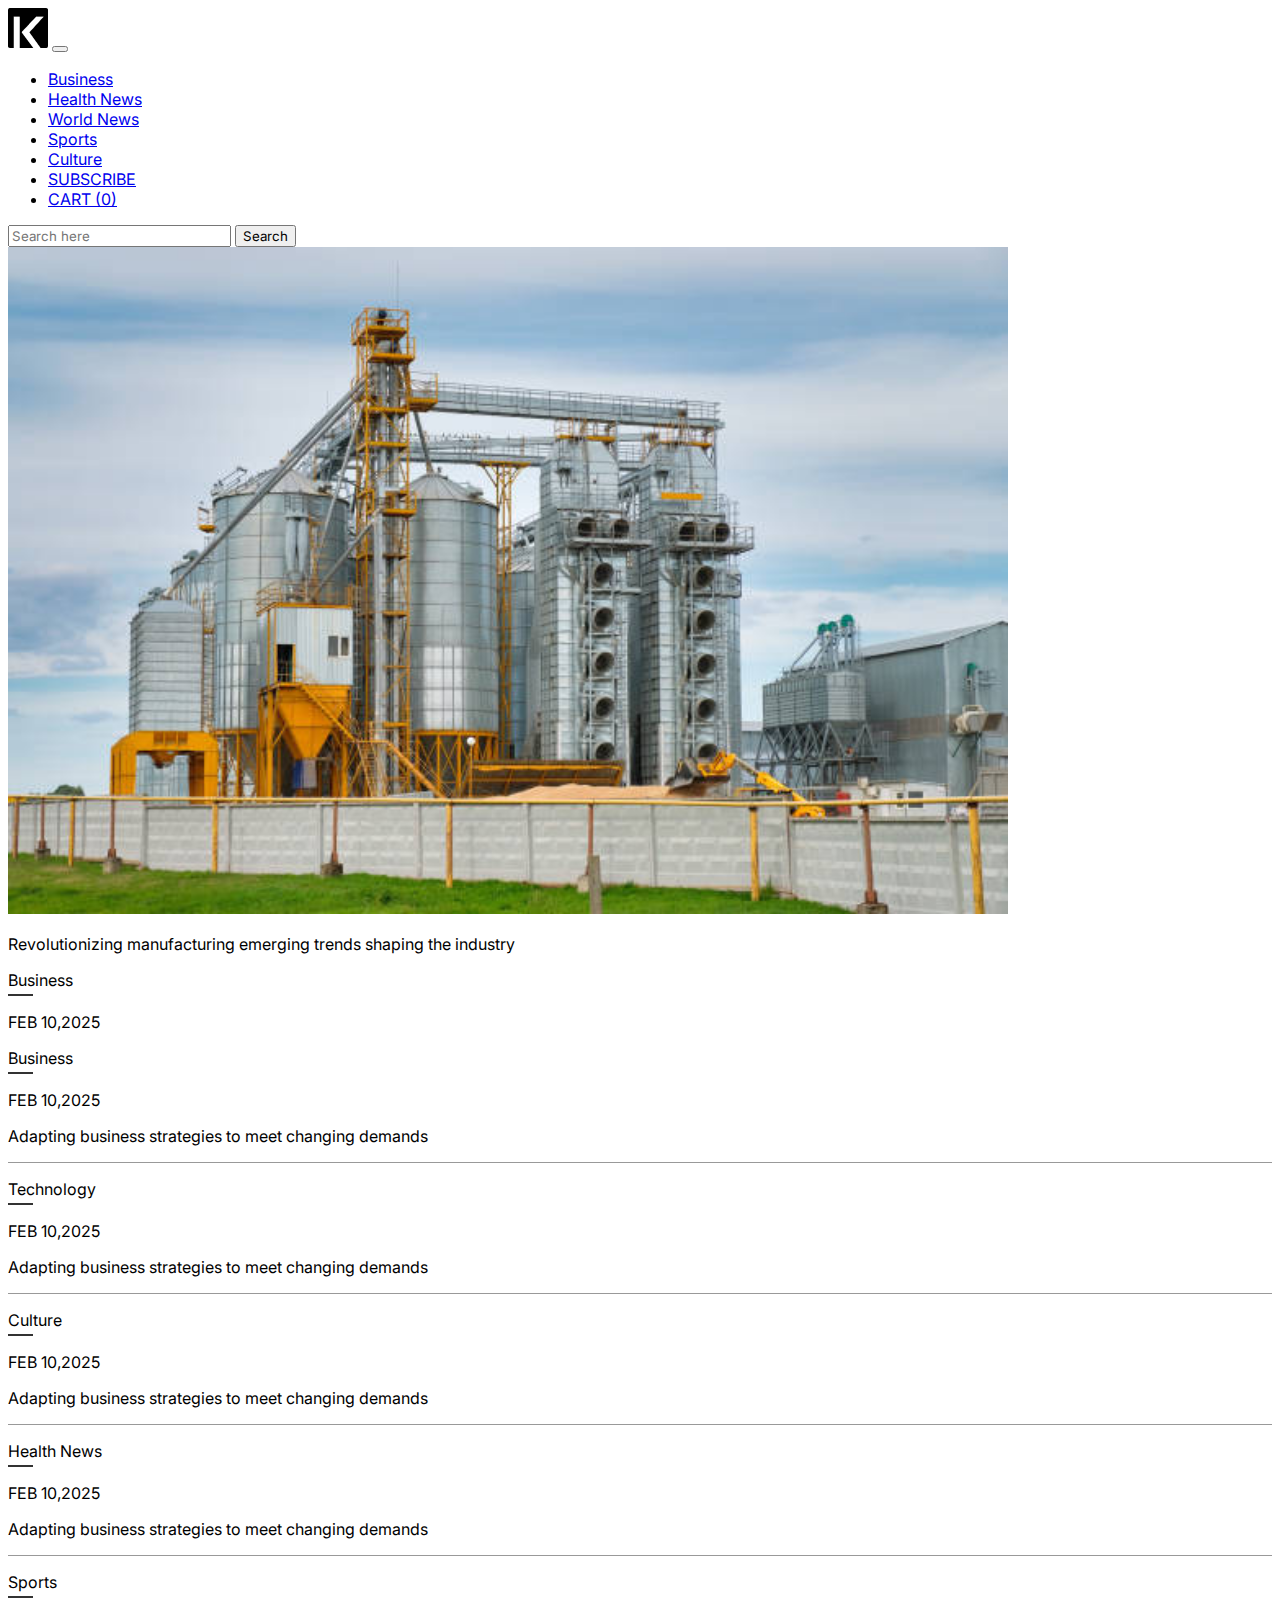
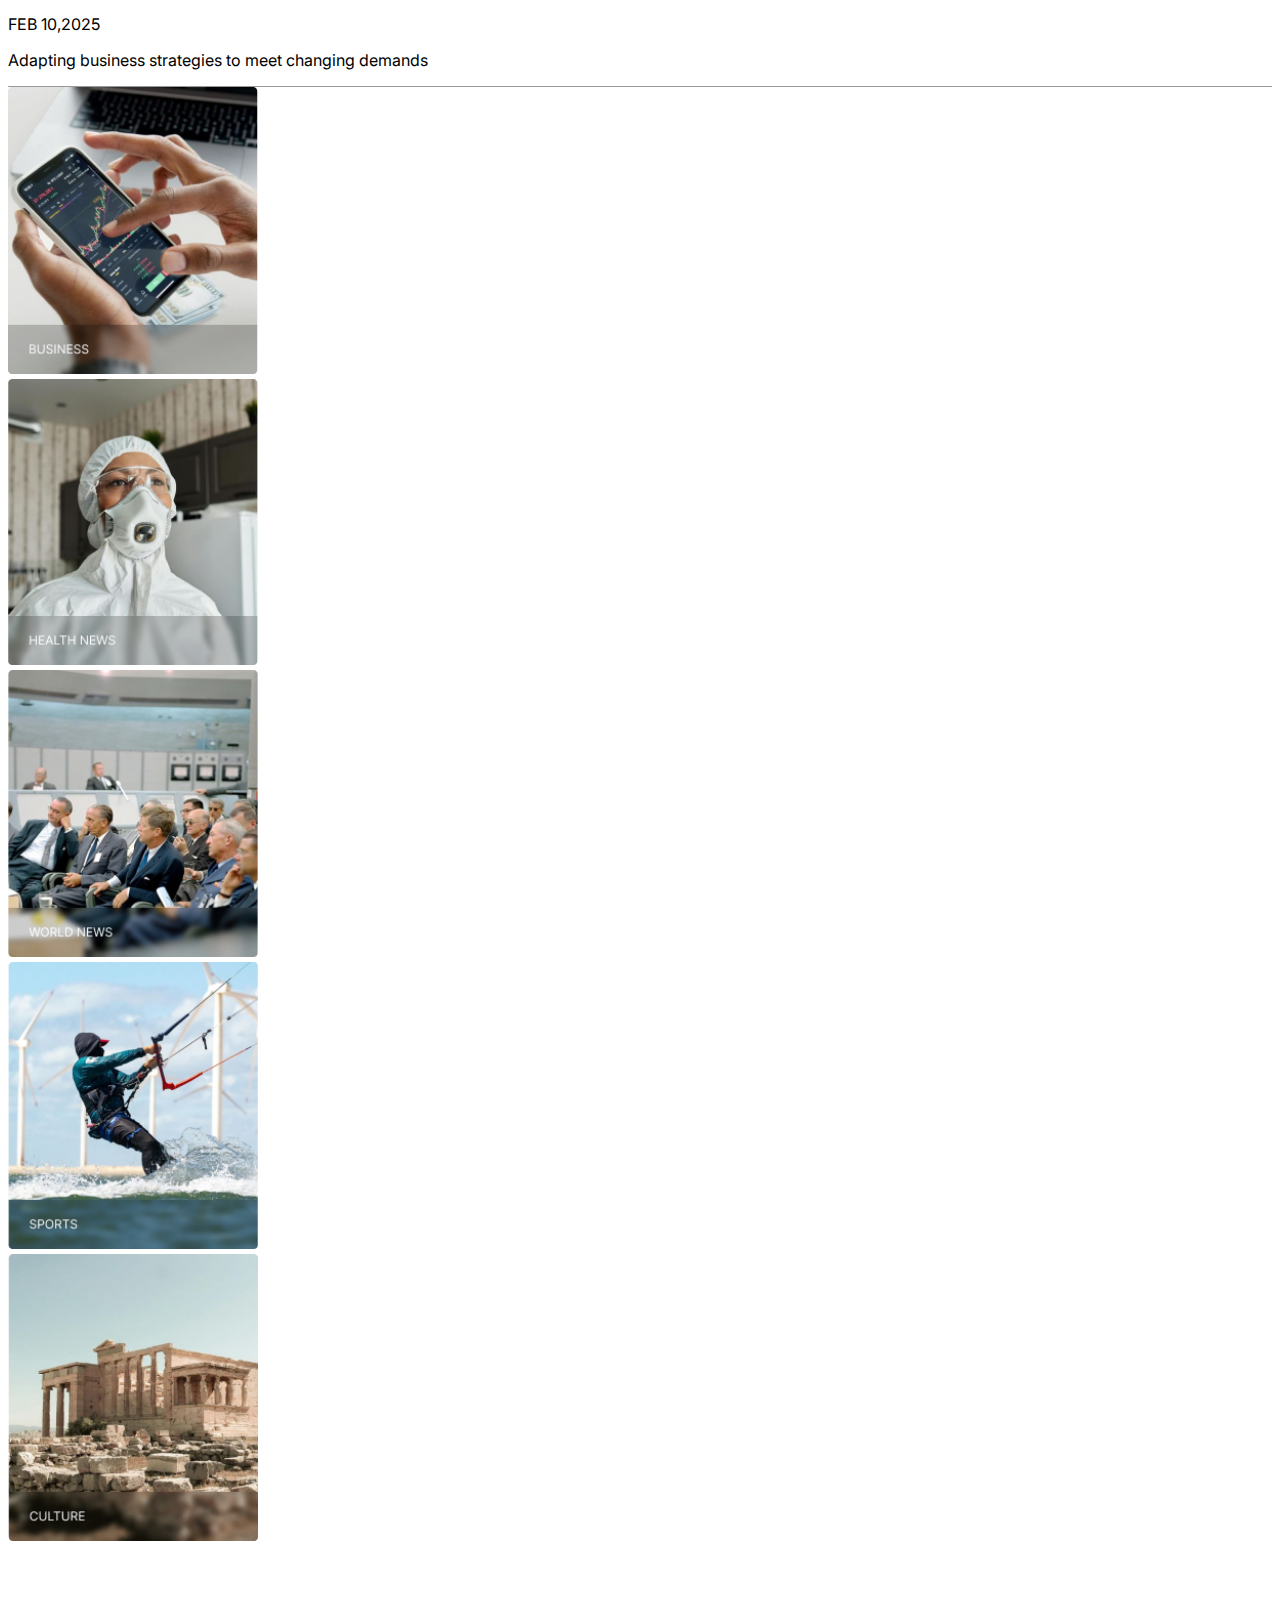
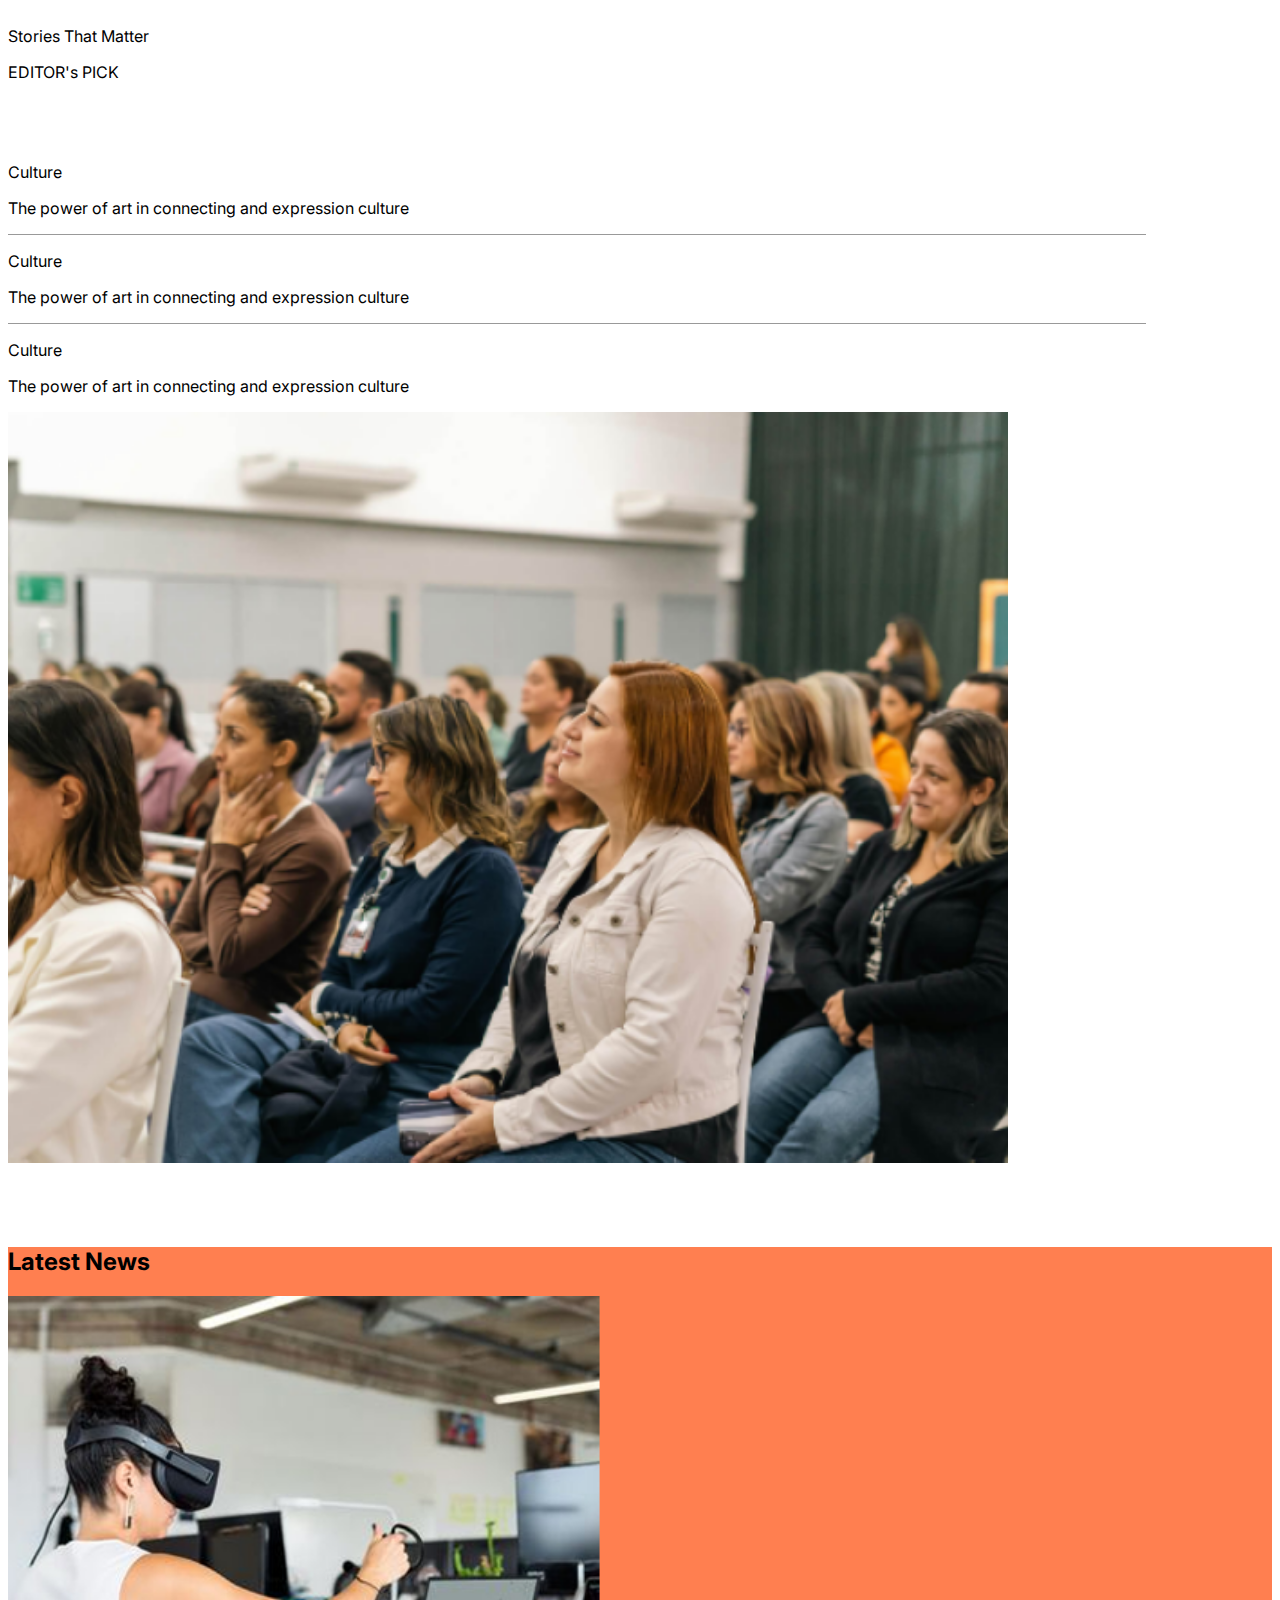
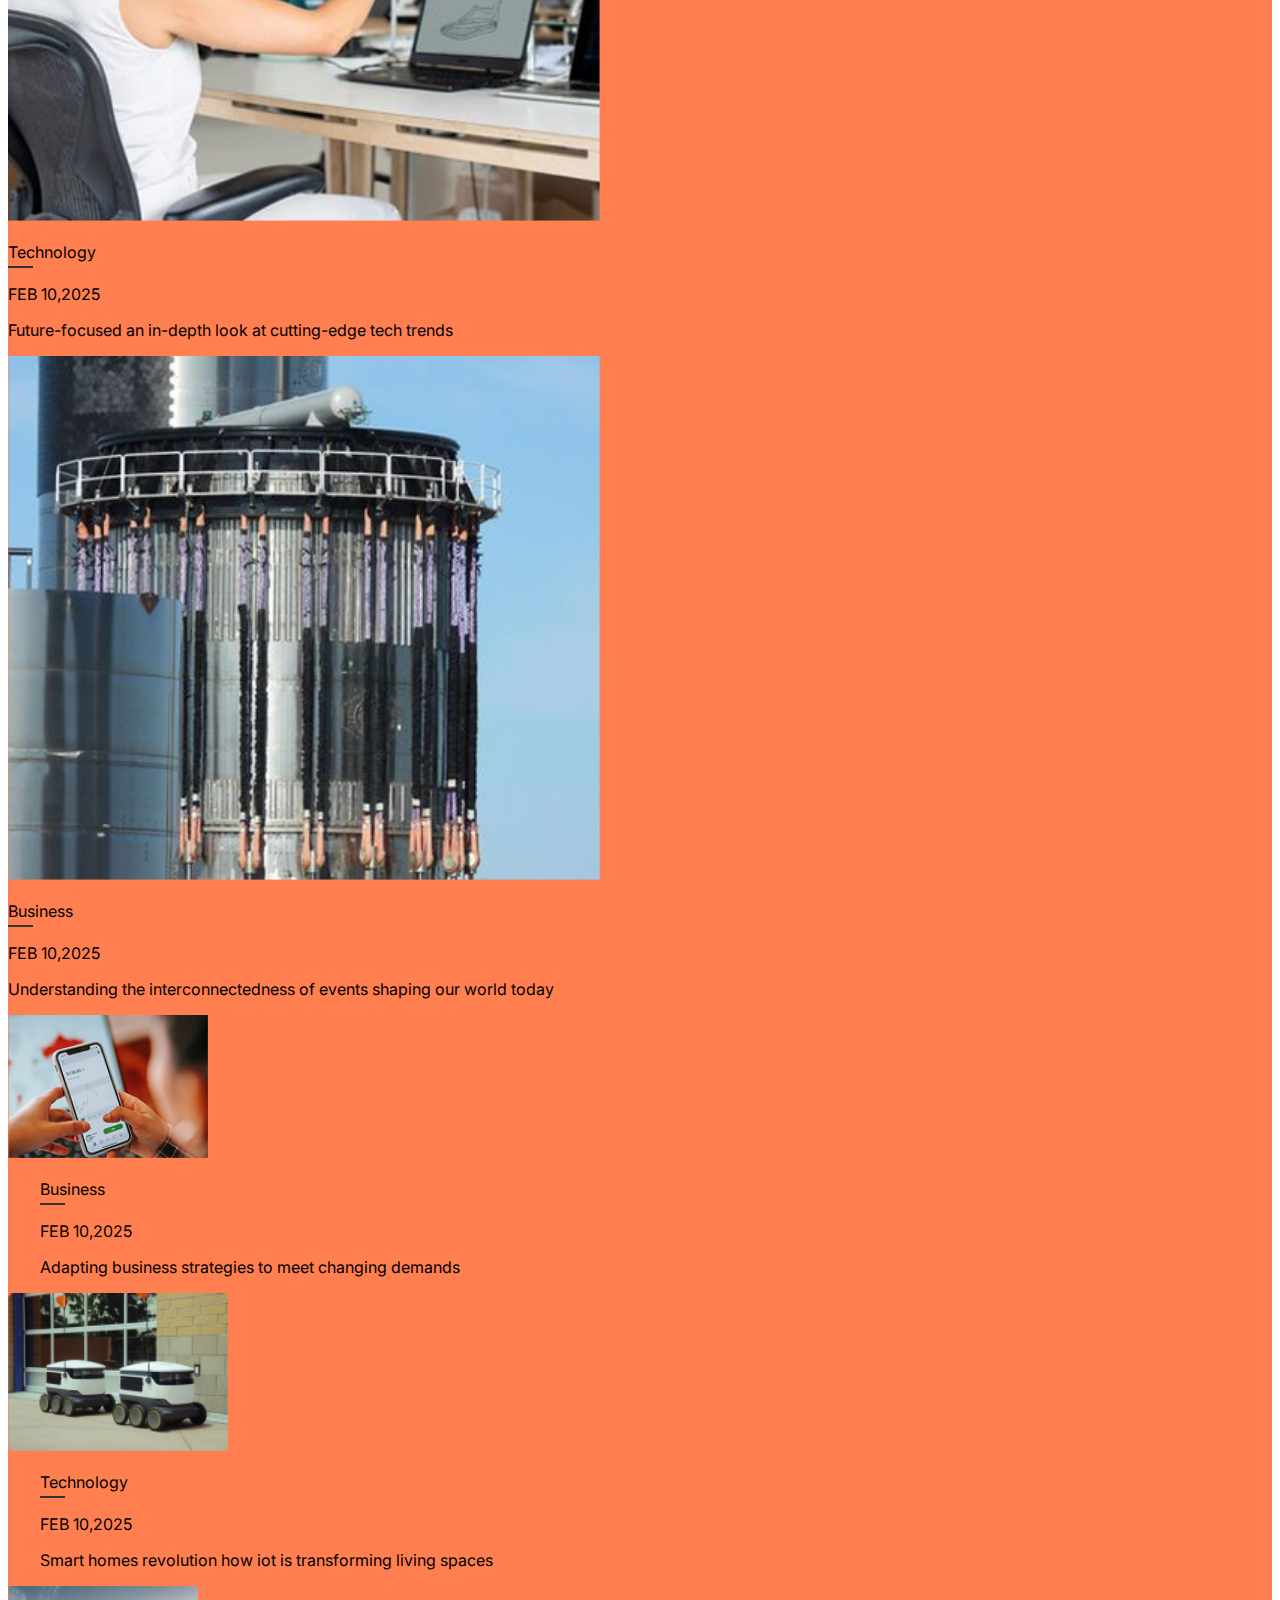
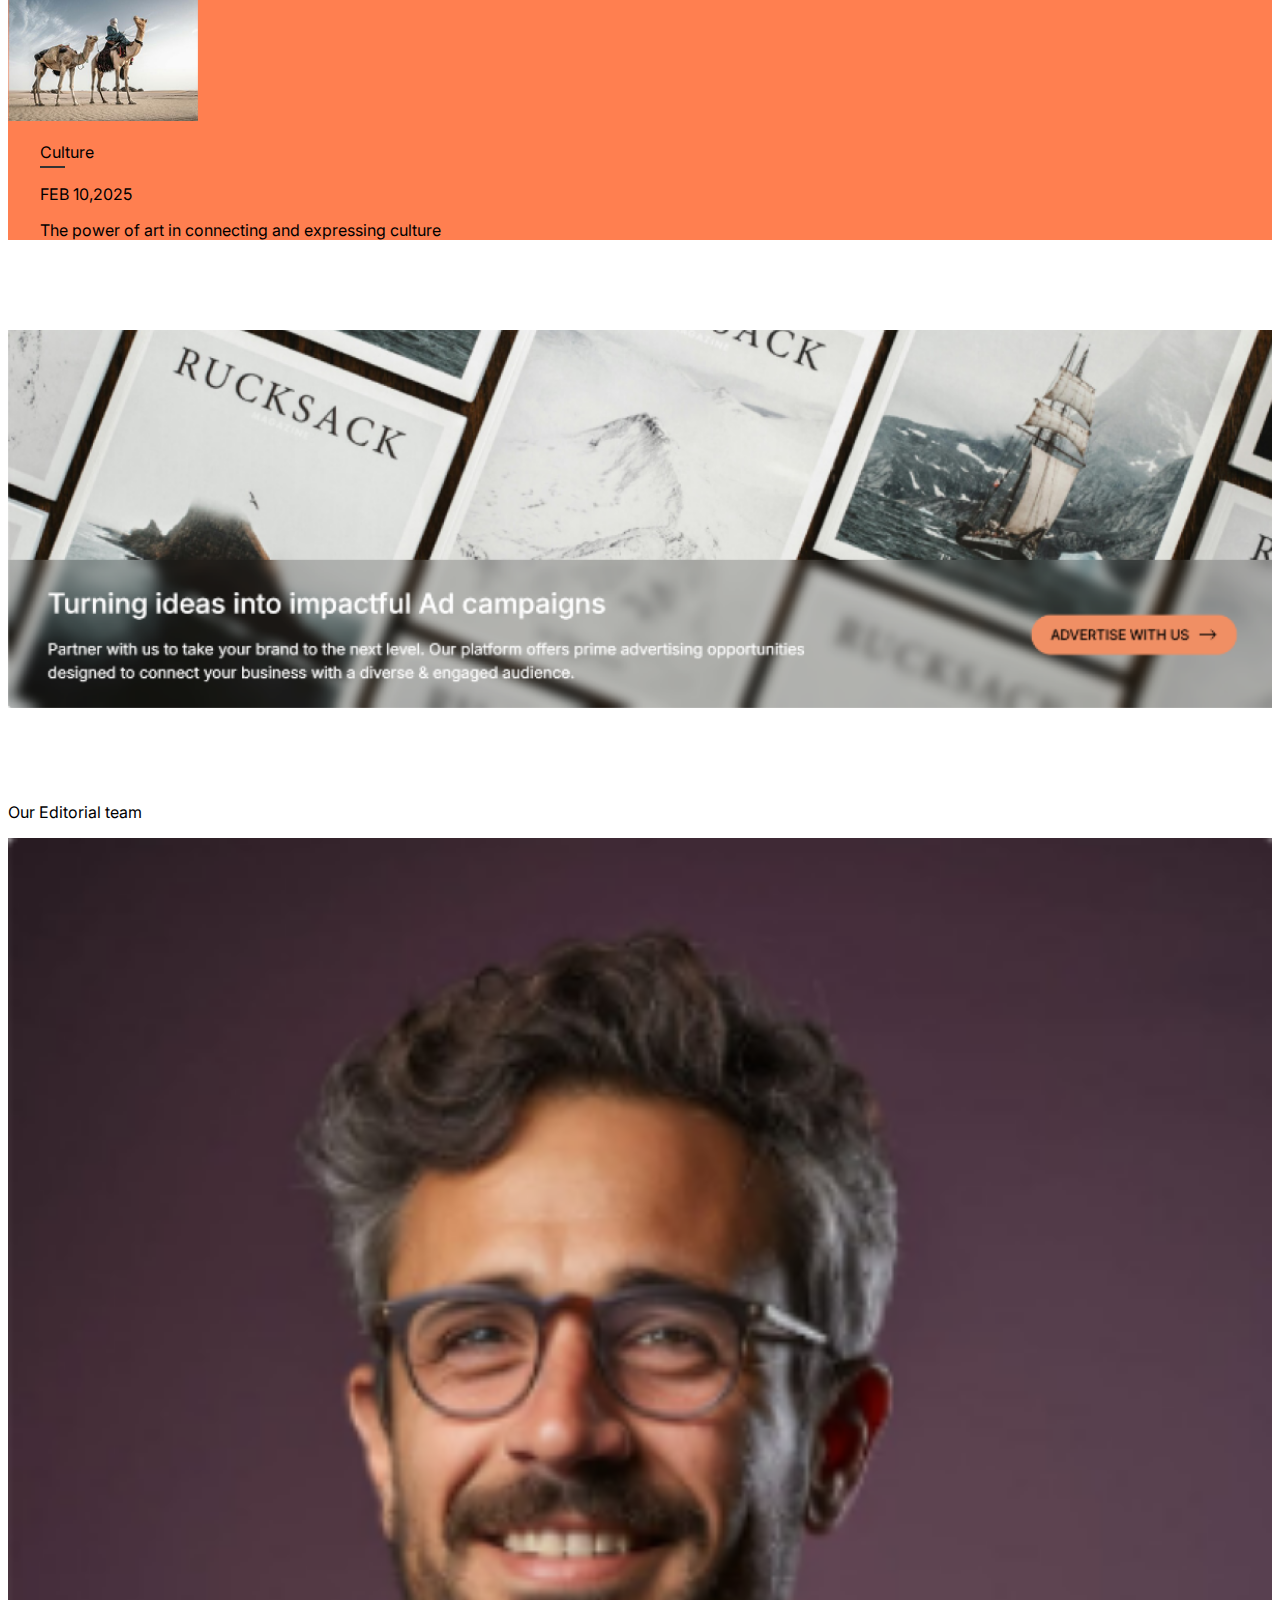
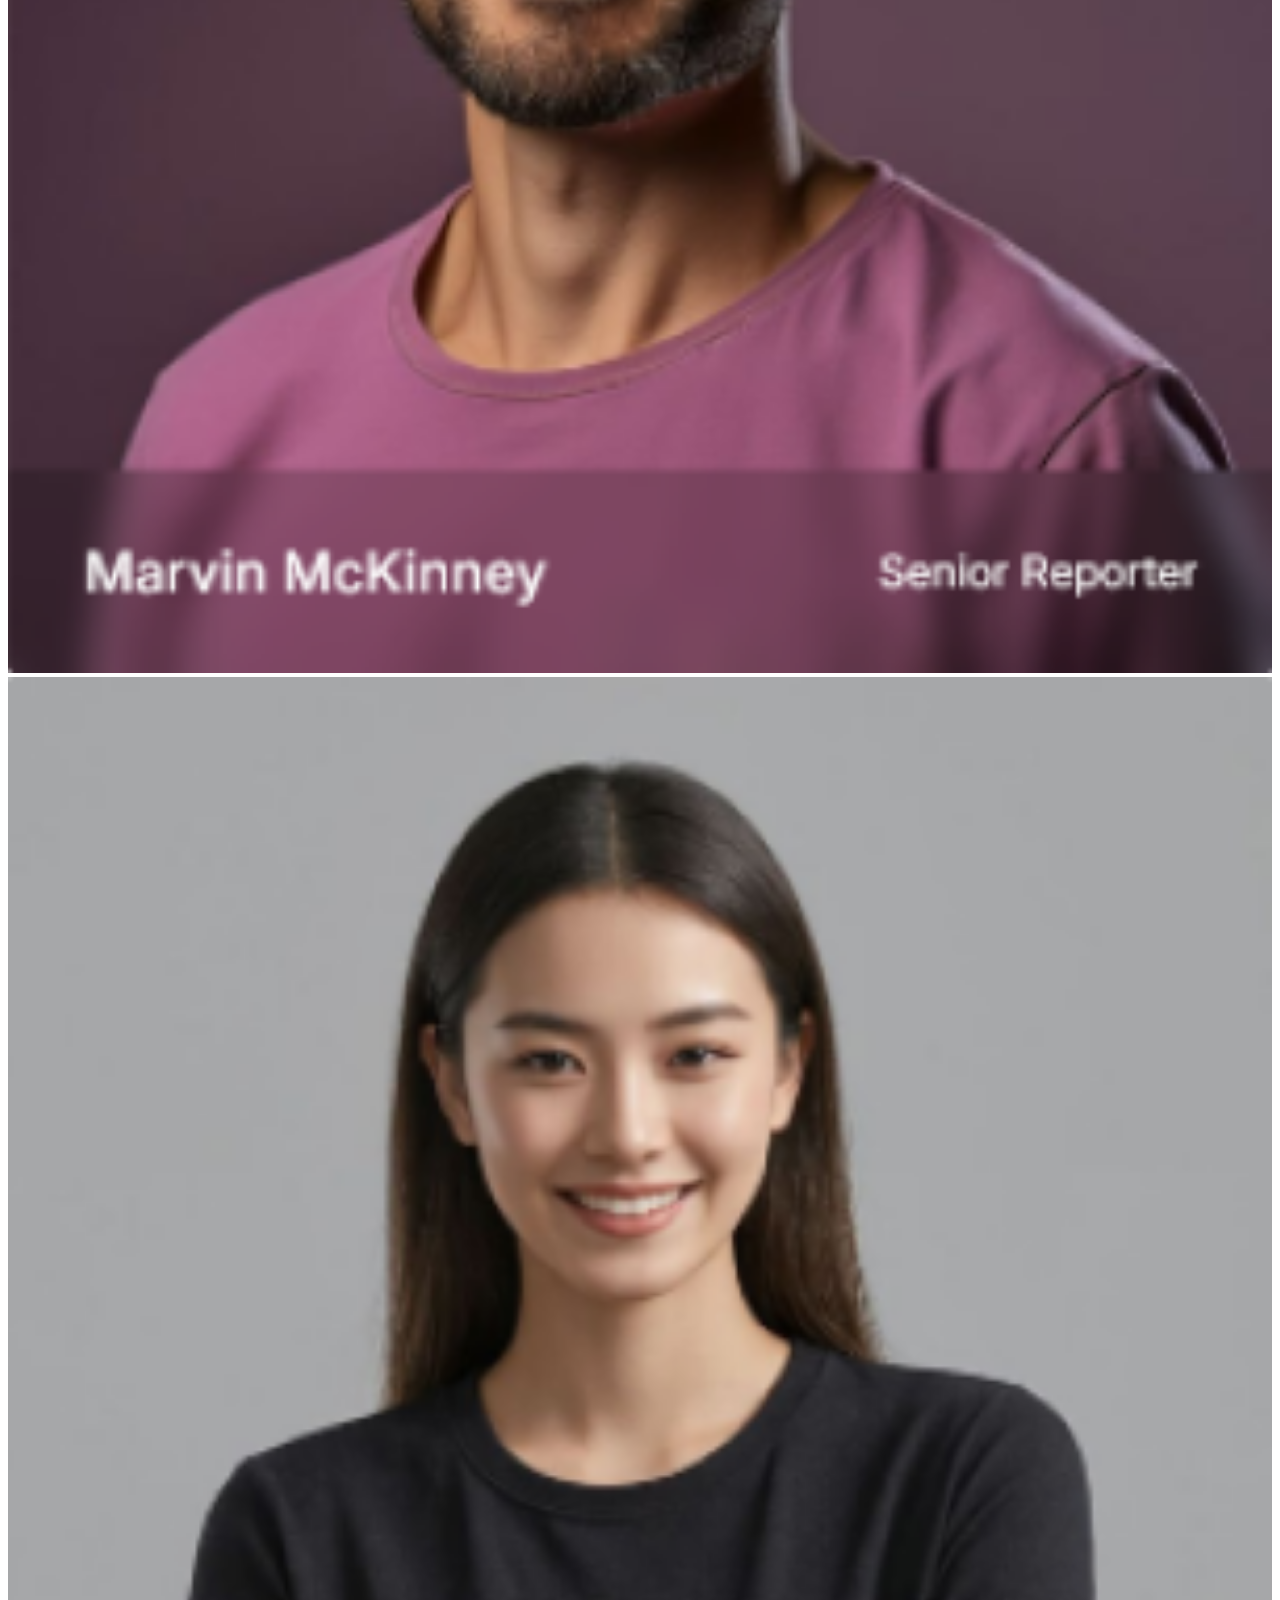
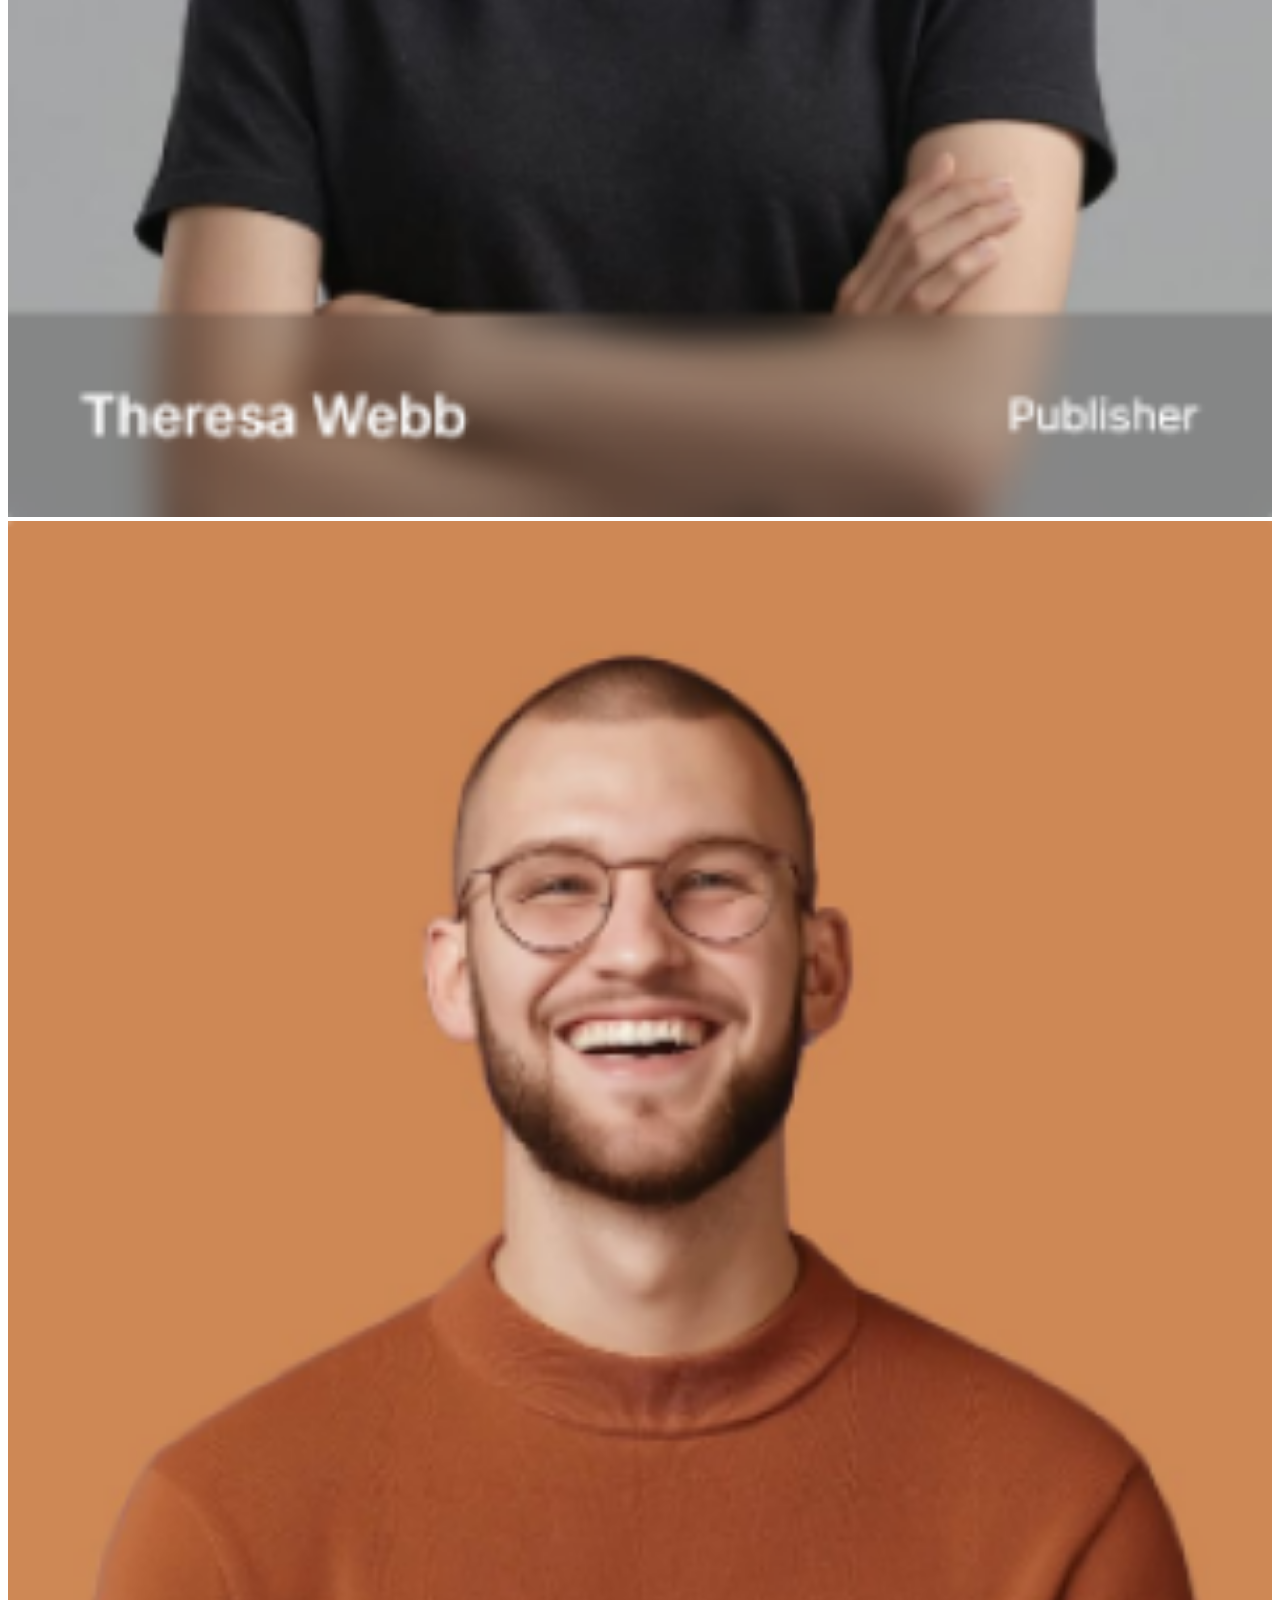
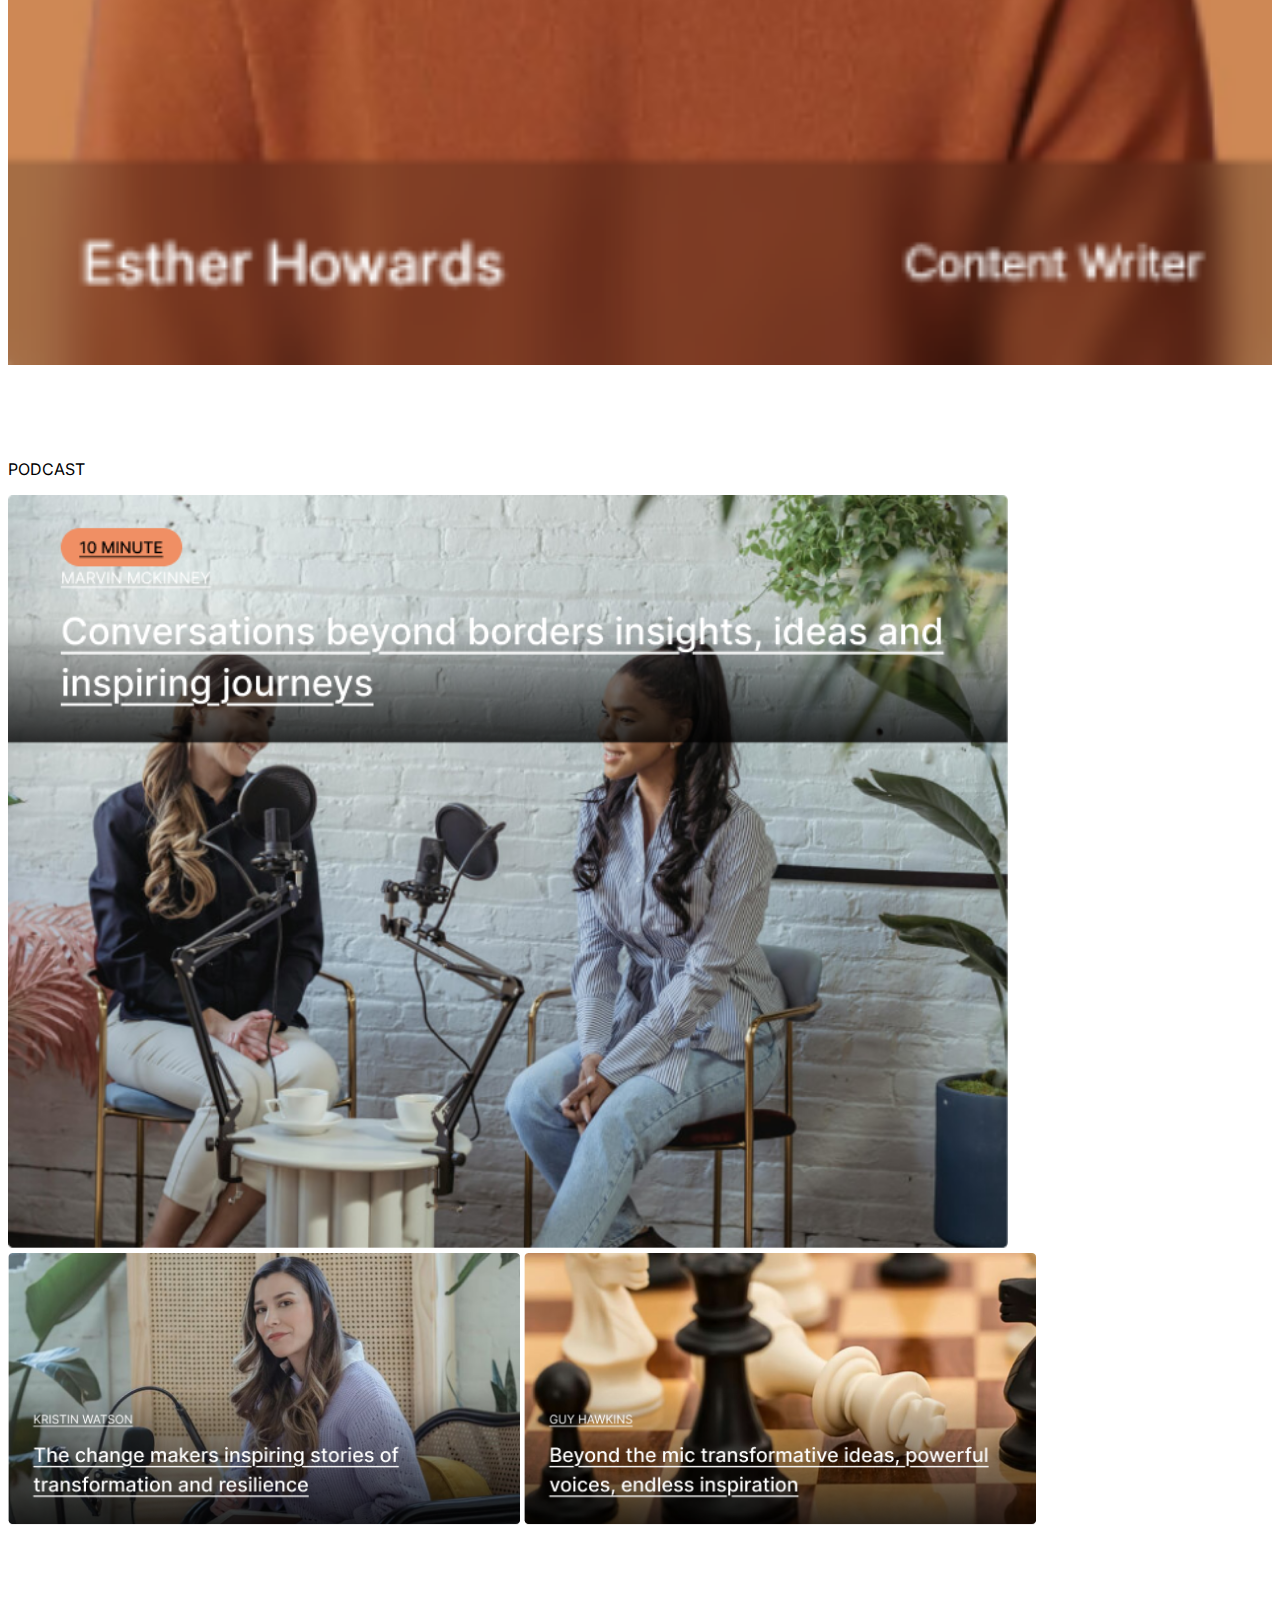
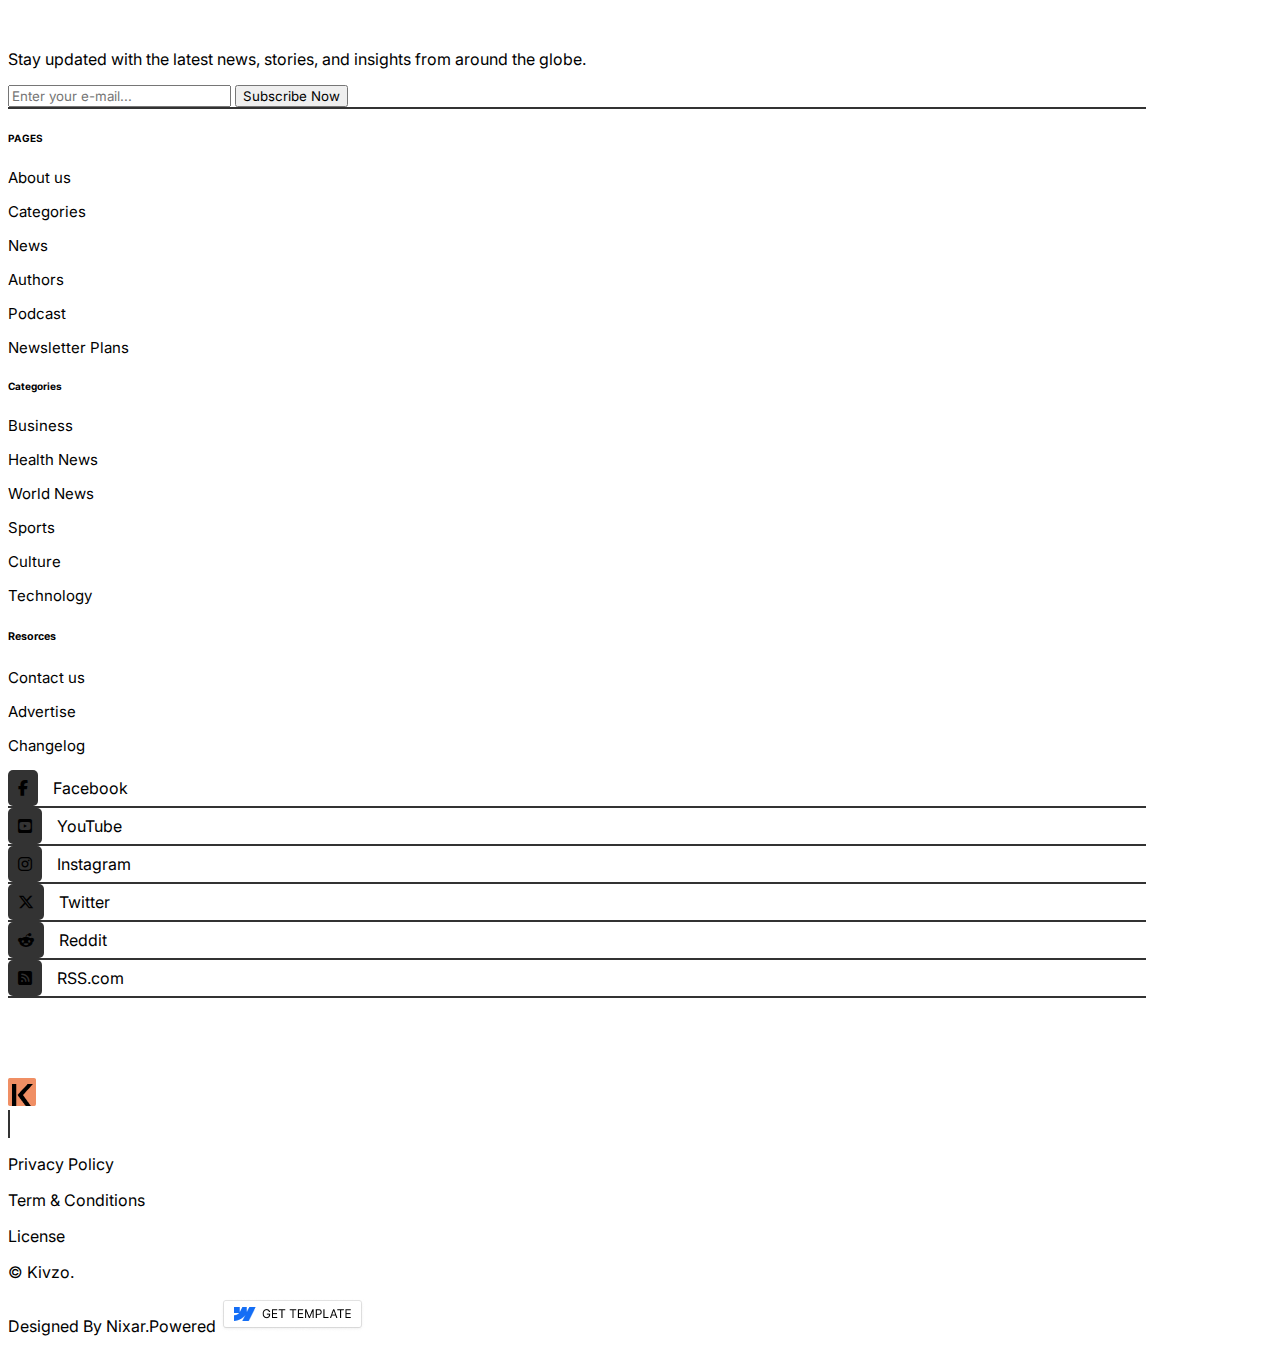
<file: index.html>
<!DOCTYPE html>
<html lang="en">
  <head>
    <meta charset="UTF-8" />
    <meta name="viewport" content="width=device-width, initial-scale=1.0" />
    <title>Revolutionizing</title>
    <!-- favicon -->
    <link rel="shortcut icon" href="images/logo.png" type="image/x-icon" />
    <!-- Bootstrap css -->
    <link
      href="https://cdn.jsdelivr.net/npm/bootstrap@5.3.5/dist/css/bootstrap.min.css"
      rel="stylesheet"
      integrity="sha384-SgOJa3DmI69IUzQ2PVdRZhwQ+dy64/BUtbMJw1MZ8t5HZApcHrRKUc4W0kG879m7"
      crossorigin="anonymous"
    />

    <!-- Bootstrap JS -->
    <script
      src="https://cdn.jsdelivr.net/npm/bootstrap@5.3.5/dist/js/bootstrap.bundle.min.js"
      integrity="sha384-k6d4wzSIapyDyv1kpU366/PK5hCdSbCRGRCMv+eplOQJWyd1fbcAu9OCUj5zNLiq"
      crossorigin="anonymous"
      defer
    ></script>
    <!-- Google Font  -->
    <link rel="preconnect" href="https://fonts.googleapis.com" />
    <link rel="preconnect" href="https://fonts.gstatic.com" crossorigin />
    <link
      href="https://fonts.googleapis.com/css2?family=Inter:ital,opsz,wght@0,14..32,100..900;1,14..32,100..900&display=swap"
      rel="stylesheet"
    />
    <!-- font awesome  -->
    <link
      rel="stylesheet"
      href="https://cdnjs.cloudflare.com/ajax/libs/font-awesome/6.7.2/css/all.min.css"
      integrity="sha512-Evv84Mr4kqVGRNSgIGL/F/aIDqQb7xQ2vcrdIwxfjThSH8CSR7PBEakCr51Ck+w+/U6swU2Im1vVX0SVk9ABhg=="
      crossorigin="anonymous"
      referrerpolicy="no-referrer"
    />
    <!-- External css -->
    <link rel="stylesheet" href="./style.css" />
  </head>
  <!-- Navigation bar  -->
  <body>
    <div class="container bg-white">
      <nav class="navbar navbar-expand-lg bg-body-tertiary">
        <div class="container-fluid">
          <img class="img-fluid" width="40" src="./images/logo.png" alt="" />
          <button
            class="navbar-toggler"
            type="button"
            data-bs-toggle="collapse"
            data-bs-target="#navbarSupportedContent"
            aria-controls="navbarSupportedContent"
            aria-expanded="false"
            aria-label="Toggle navigation"
          >
            <span class="navbar-toggler-icon"></span>
          </button>
          <div class="collapse navbar-collapse" id="navbarSupportedContent">
            <ul class="navbar-nav me-auto mb-2 mb-lg-0">
              <li class="nav-item">
                <a class="nav-link active me-3" aria-current="page" href="#"
                  >Business</a
                >
              </li>
              <li class="nav-item">
                <a class="nav-link active me-3" aria-current="page" href="#"
                  >Health News</a
                >
              </li>
              <li class="nav-item">
                <a class="nav-link active me-3" aria-current="page" href="#"
                  >World News</a
                >
              </li>
              <li class="nav-item">
                <a class="nav-link active me-3" aria-current="page" href="#"
                  >Sports</a
                >
              </li>
              <li class="nav-item">
                <a class="nav-link active me-3" aria-current="page" href="#"
                  >Culture</a
                >
              </li>
              <li class="nav-item">
                <a class="nav-link active me-3" aria-current="page" href="#"
                  >SUBSCRIBE</a
                >
              </li>
              <li class="nav-item">
                <a class="nav-link active me-3" aria-current="page" href="#"
                  >CART (0)</a
                >
              </li>
            </ul>
            <form class="d-flex" role="search">
              <input
                class="form-control me-2 rounded-pill"
                type="search"
                placeholder="Search here"
                aria-label="Search"
              />
              <button class="btn btn-outline-success" type="submit">
                Search
              </button>
            </form>
          </div>
        </div>
      </nav>
    </div>

    <!-- hero section  -->
    <div class="container my-5">
      <div class="row">
        <div class="col-md-8">
          <img
            class="img-fluid"
            width="1000"
            src="./images/factory.jpg"
            alt=""
          />
          <p class="h2 mt-3">
            Revolutionizing manufacturing emerging trends shaping the industry
          </p>
          <div class="d-flex align-items-center">
            <p class="bg-warning rounded p-2">Business</p>
            <div class="line mb-1 mx-3"></div>
            <p class="">FEB 10,2025</p>
          </div>
        </div>
        <div class="col-md-4 my-2">
          <div class="d-flex align-items-center">
            <p class="bg-warning rounded p-2">Business</p>
            <div class="line mb-1 mx-3"></div>
            <p class="">FEB 10,2025</p>
          </div>
          <p class="mt-1">
            Adapting business strategies to meet changing demands
          </p>
          <div class="line-2 my-3"></div>

          <div class="d-flex align-items-center">
            <p class="bg-danger rounded p-2">Technology</p>
            <div class="line mb-1 mx-3"></div>
            <p class="">FEB 10,2025</p>
          </div>
          <p class="mt-1">
            Adapting business strategies to meet changing demands
          </p>
          <div class="line-2 my-3"></div>

          <div class="d-flex align-items-center">
            <p class="bg-primary rounded p-2">Culture</p>
            <div class="line mb-1 mx-3"></div>
            <p class="">FEB 10,2025</p>
          </div>
          <p class="mt-1">
            Adapting business strategies to meet changing demands
          </p>
          <div class="line-2 my-3"></div>

          <div class="d-flex align-items-center">
            <p class="bg-success rounded p-2">Health News</p>
            <div class="line mb-1 mx-3"></div>
            <p class="">FEB 10,2025</p>
          </div>
          <p class="mt-1">
            Adapting business strategies to meet changing demands
          </p>
          <div class="line-2 my-3"></div>

          <div class="d-flex align-items-center">
            <p class="bg-danger rounded p-2">Sports</p>
            <div class="line mb-1 mx-3"></div>
            <p class="">FEB 10,2025</p>
          </div>
          <p class="mt-1">
            Adapting business strategies to meet changing demands
          </p>
          <div class="line-2 my-3"></div>
        </div>
      </div>
    </div>
    <!-- World news  -->
    <div class="container my-5">
      <div class="row">
        <div class="col-md col-sm-6">
          <img class="img-fluid" width="250" src="./images/news1.png" alt="" />
        </div>
        <div class="col-md col-sm-6">
          <img class="img-fluid" width="250" src="./images/news-2.png" alt="" />
        </div>
        <div class="col-md col-sm-6">
          <img class="img-fluid" width="250" src="./images/news-3.png" alt="" />
        </div>
        <div class="col-md col-sm-6">
          <img class="img-fluid" width="250" src="./images/news-4.png" />
        </div>
        <div class="col-md col-sm-6">
          <img class="img-fluid" width="250" src="./images/news-5.png" alt="" />
        </div>
      </div>
    </div>

    <!-- Stories that matter -->
    <div class="container stories-contsiner">
      <div class="row">
        <div class="col-md-5">
          <p class="fs-6 mt-5">Stories That Matter</p>
          <p class="h2">EDITOR's PICK</p>
          <div class="culture">
            <p class="fs-6">Culture</p>
            <p class="h5">
              The power of art in connecting and expression culture
            </p>
          </div>
          <div class="line-3 my-3"></div>
          <div>
            <p class="fs-6">Culture</p>
            <p class="h5">
              The power of art in connecting and expression culture
            </p>
          </div>
          <div class="line-3 my-3"></div>
          <div>
            <p class="fs-6">Culture</p>
            <p class="h5">
              The power of art in connecting and expression culture
            </p>
          </div>
        </div>

        <div class="col-md-7">
          <img
            class="img-fluid"
            width="1000"
            src="images/Editors pick.png"
            alt=""
          />
        </div>
      </div>
    </div>

    <!-- Latest-news  -->
    <div class="container-fluid Latest-news-container">
      <div class="container py-5">
        <h2 class="text-uppercase mb-4">Latest News</h2>
        <div class="row">
          <div class="col-md-7">
            <div class="d-flex align-items-center">
              <div class="me-4">
                <img
                  class="img-fluid"
                  width="593"
                  src="images/tech.png"
                  alt="Technology"
                />
                <div class="d-flex align-items-center mt-2 opacity-75">
                  <p class="">Technology</p>
                  <div class="line mx-2"></div>
                  <p class="">FEB 10,2025</p>
                </div>
                <p class="w-100 h6">
                  Future-focused an in-depth look at cutting-edge tech trends
                </p>
              </div>
              <div>
                <img
                  class="img-fluid"
                  width="593"
                  src="images/Business.png"
                  alt="Business"
                />
                <div class="d-flex align-items-center mt-2 opacity-75">
                  <p class="">Business</p>
                  <div class="line mx-2"></div>
                  <p class="">FEB 10,2025</p>
                </div>
                <p class="w-100 h6">
                  Understanding the interconnectedness of events shaping our
                  world today
                </p>
              </div>
            </div>
          </div>
          <div class="col-md-5 right-side">
            <div class="business-news">
              <div class="d-flex align-items-center">
                <div>
                  <img
                    class="img-fluid"
                    width="200"
                    src="images/business-mini.png"
                    alt=""
                  />
                </div>
                <div class="business-mini-para">
                  <div class="d-flex align-items-center h6 opacity-75">
                    <p class="">Business</p>
                    <div class="line mx-2"></div>
                    <p class="">FEB 10,2025</p>
                  </div>
                  <p class="h6 w-75">
                    Adapting business strategies to meet changing demands
                  </p>
                </div>
              </div>

              <div class="technology-news d-flex">
                <div class="d-flex align-items-center">
                  <div>
                    <img
                      class="img-fluid mt-4"
                      width="220"
                      src="images/tech-mini.png"
                      alt=""
                    />
                  </div>
                  <div class="tech-mini-para mt-4">
                    <div class="d-flex align-items-center h6 opacity-75">
                      <p class="">Technology</p>
                      <div class="line mx-2"></div>
                      <p class="">FEB 10,2025</p>
                    </div>
                    <p class="h6 w-75">
                      Smart homes revolution how iot is transforming living
                      spaces
                    </p>
                  </div>
                </div>
              </div>

              <div class="culture-news">
                <div class="d-flex align-items-center">
                  <div>
                    <img
                      class="img-fluid mt-4"
                      width="190"
                      src="images/culture-mini.png"
                      alt=""
                    />
                  </div>
                  <div class="culture-mini-para mt-4">
                    <div class="d-flex align-items-center h6 opacity-75">
                      <p class="">Culture</p>
                      <div class="line mx-2"></div>
                      <p class="">FEB 10,2025</p>
                    </div>
                    <p class="h6 w-75">
                      The power of art in connecting and expressing culture
                    </p>
                  </div>
                </div>
              </div>
            </div>
          </div>
        </div>
      </div>
    </div>
    <!-- Advertise With Us -->
    <div class="container my-5">
      <img
        class="img-fluid rounded"
        width="100%"
        src="images/AdvertiseWithUs.png"
        alt="Advertise"
      />
    </div>

    <!-- Editorial team  -->
    <div class="container Editors-container">
      <div class="my-4">
        <p class="text-uppercase h2">Our Editorial team</p>
      </div>
      <div>
        <div class="row">
          <div class="col-md-4 member-img-1">
            <img
              class="img-fluid rounded"
              width="100%"
              src="images/member-1.png"
              alt=""
            />
          </div>
          <div class="col-md-4 member-img-2">
            <img
              class="img-fluid rounded"
              width="100%"
              src="images/member-2.png"
              alt=""
            />
          </div>
          <div class="col-md-4 member-img-3">
            <img
              class="img-fluid rounded"
              width="100%"
              src="images/member-3.png"
              alt=""
            />
          </div>
        </div>
      </div>
    </div>

    <!-- Podcast -->
    <div class="container">
      <div clas="">
        <p class="h2 my-4">PODCAST</p>
      </div>
      <div class="row">
        <div class="col-md-7 podcast-img-1">
          <img
            class="img-fluid"
            width="1000"
            src="images/Postcast-img-1.png"
            alt=""
          />
        </div>
        <div class="col-md-5">
          <img
            class="img-fluid d-block mb-3"
            width="512"
            src="images/Postcast-img-2.png"
            alt=""
          />

          <img
            class="img-fluid d-block"
            width="512"
            src="images/Postcast-img-3.png"
            alt=""
          />
        </div>
      </div>
    </div>

    <!-- footer  -->
    <div class="container-fluid bg-black footer-container">
      <div class="container text-secondary pt-5">
        <div class="row">
          <div class="col-md-8">
            <p class="text-white fs-5">
              Stay updated with the latest news, stories, and insights from
              around the globe.
            </p>
            <div class="input-group w-75 mb-3">
              <input
                type="search"
                class="form-control rounded-pill bg-dark-subtle"
                placeholder="Enter your e-mail..."
                aria-label="Recipient's username"
                aria-describedby="button-addon2"
              />
              <button
                class="btn btn-primary ms-3 text-uppercase rounded-pill"
                type="submit"
              >
                Subscribe Now
              </button>
            </div>
            <div class="footer-line my-5"></div>
            <div class="row">
              <div class="col-md-4 pages">
                <h6 class="text-white pb-2">PAGES</h6>
                <p>About us</p>
                <p>Categories</p>
                <p>News</p>
                <p>Authors</p>
                <p>Podcast</p>
                <p>Newsletter Plans</p>
              </div>
              <div class="col-md-4 categories">
                <h6 class="text-uppercase text-white pb-2">Categories</h6>
                <p>Business</p>
                <p>Health News</p>
                <p>World News</p>
                <p>Sports</p>
                <p>Culture</p>
                <p>Technology</p>
              </div>
              <div class="col-md-4 resorces">
                <h6 class="text-uppercase text-white pb-2">Resorces</h6>
                <p>Contact us</p>
                <p>Advertise</p>
                <p>Changelog</p>
              </div>
            </div>
          </div>
          <div class="col-md-4 text-white">
            <div class="social-link">
              <i class="fa-brands fa-facebook-f"></i><span>Facebook</span>
            </div>
            <div class="footer-line my-3"></div>
            <div class="social-link">
              <i class="fa-brands fa-square-youtube"></i><span>YouTube</span>
            </div>
            <div class="footer-line my-3"></div>
            <div class="social-link">
              <i class="fa-brands fa-instagram"></i><span>Instagram</span>
            </div>
            <div class="footer-line my-3"></div>
            <div class="social-link">
              <i class="fa-brands fa-x-twitter"></i><span>Twitter</span>
            </div>
            <div class="footer-line my-3"></div>
            <div class="social-link">
              <i class="fa-brands fa-reddit-alien"></i><span>Reddit</span>
            </div>
            <div class="footer-line my-3"></div>
            <div class="social-link">
              <i class="fa-solid fa-square-rss"></i><span>RSS.com</span>
            </div>
            <div class="footer-line my-2"></div>
          </div>

          <div class="footer-end">
            <div class="row">
              <div class="col-md d-flex align-items-center pb-3">
                <div>
                  <img
                    class="img-fluid me-3"
                    src="images/footer-logo.png"
                    alt=""
                  />
                </div>
                <div class="vertical-line mx-3"></div>
                <div class="footer-last-para d-flex">
                  <p class="mx-3">Privacy Policy</p>
                  <p class="mx-3">Term & Conditions</p>
                  <p class="mx-3">License</p>
                  <p></p>
                </div>
              </div>
              <div class="col-md d-flex justify-content-md-end pb-3">
                <div class="copyright d-flex align-items-center">
                  <p class="me-3">&copy; Kivzo.</p>
                  <p class="ms-3">
                    Designed By Nixar.Powered
                    <img src="images/Link.png" alt="" />
                  </p>
                </div>
              </div>
            </div>
          </div>
        </div>
      </div>
    </div>
  </body>
</html>
</file>
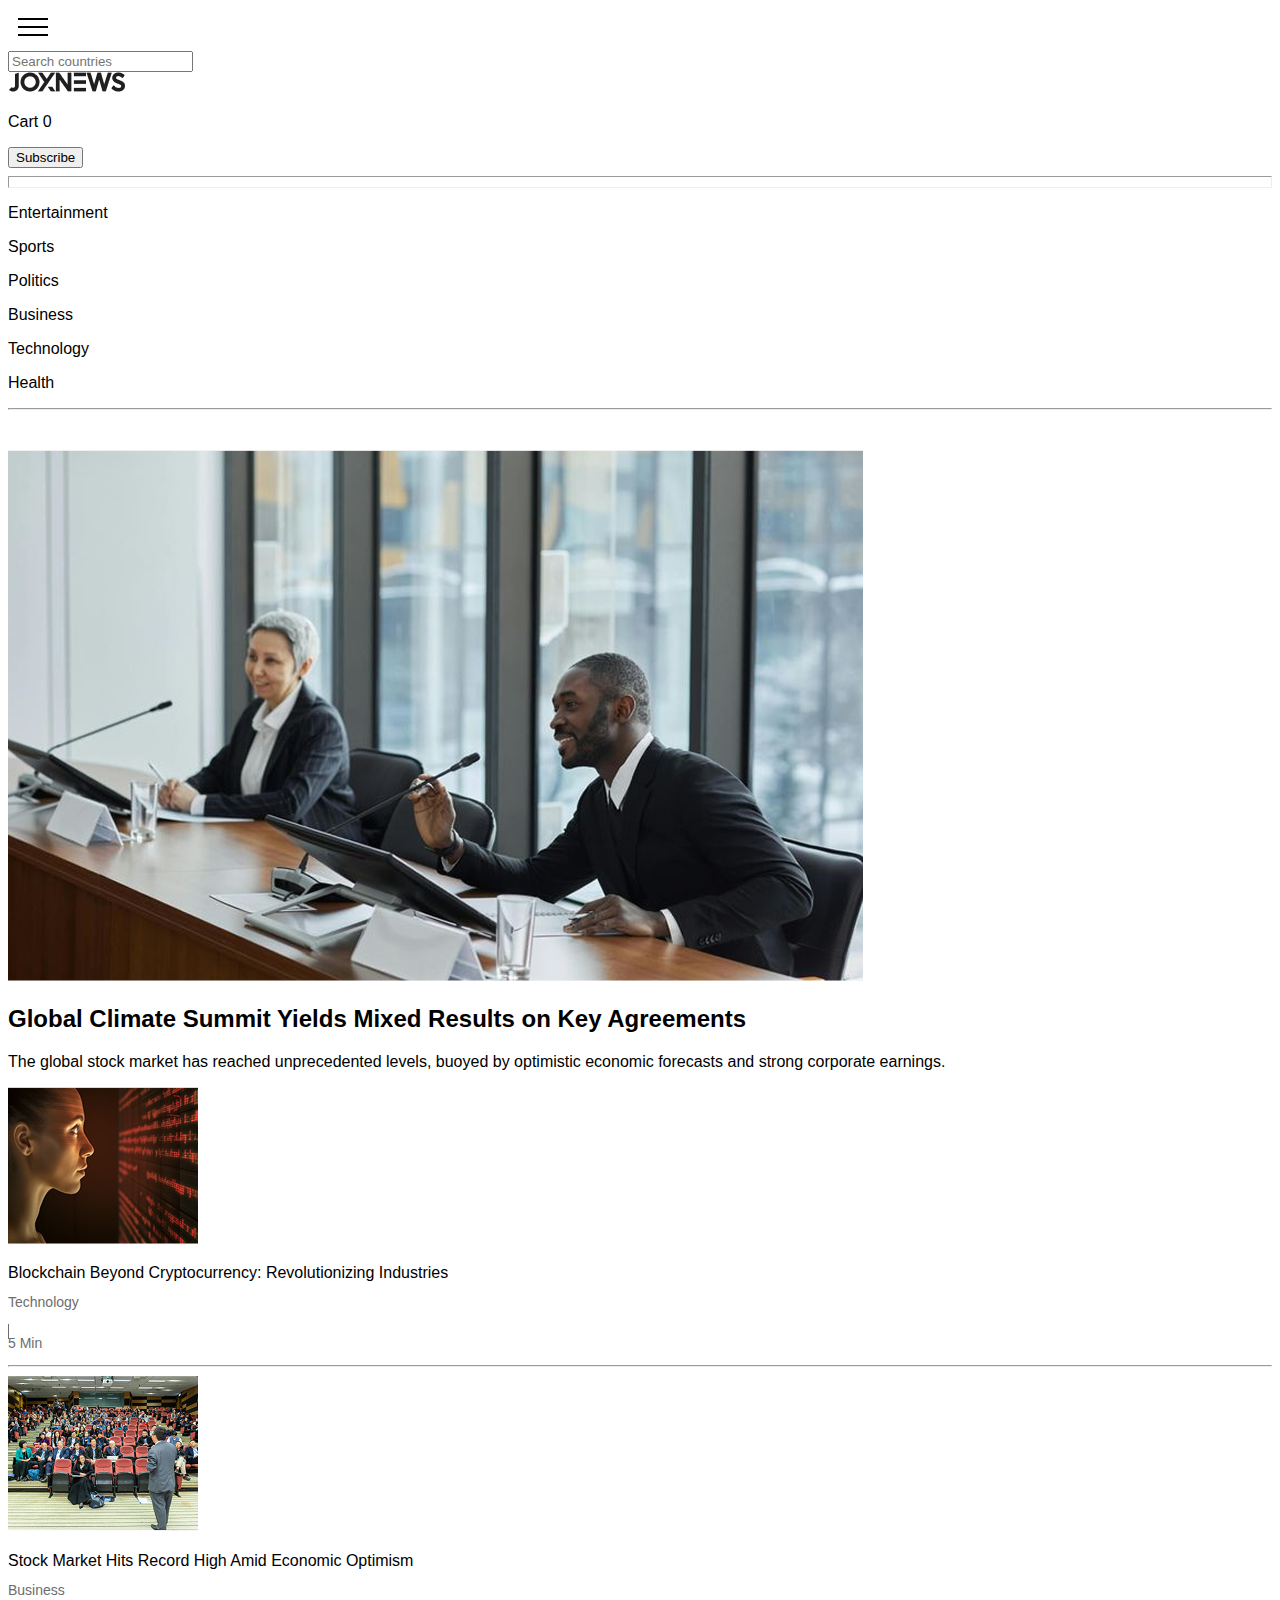
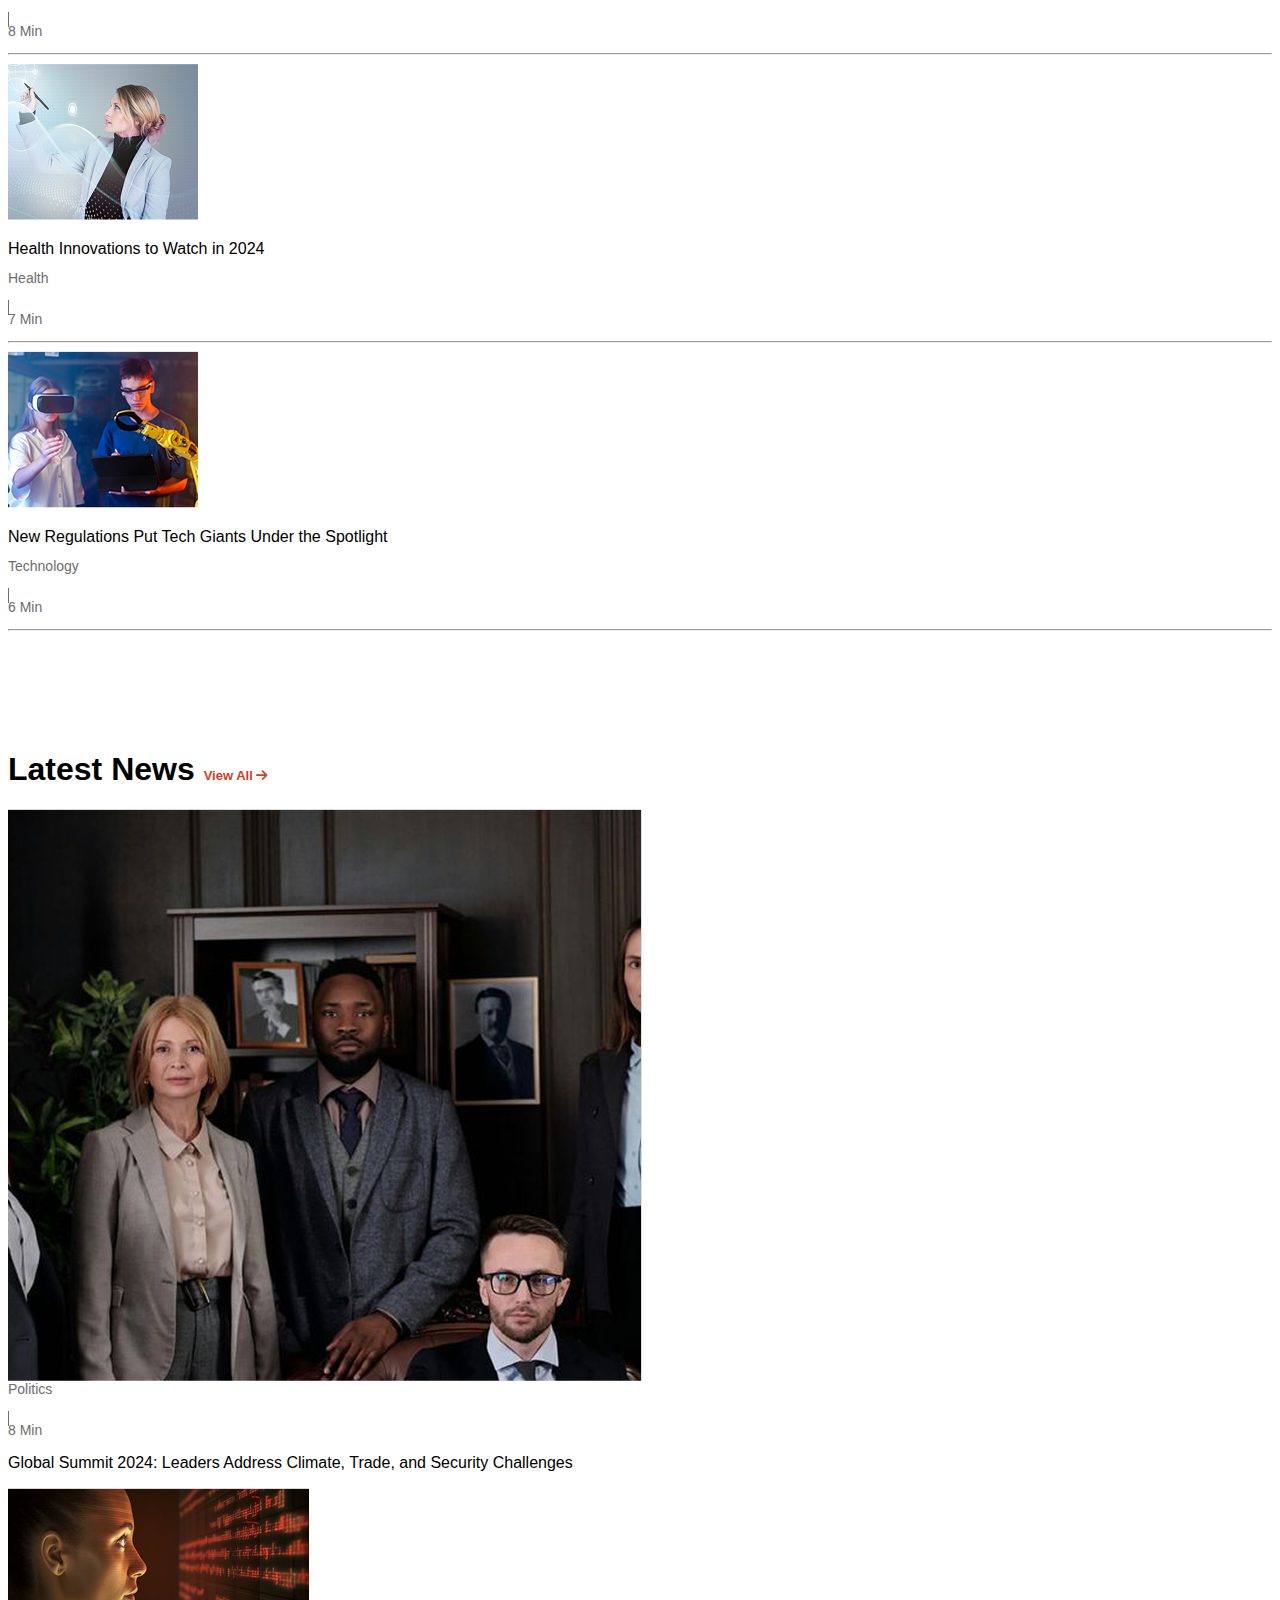
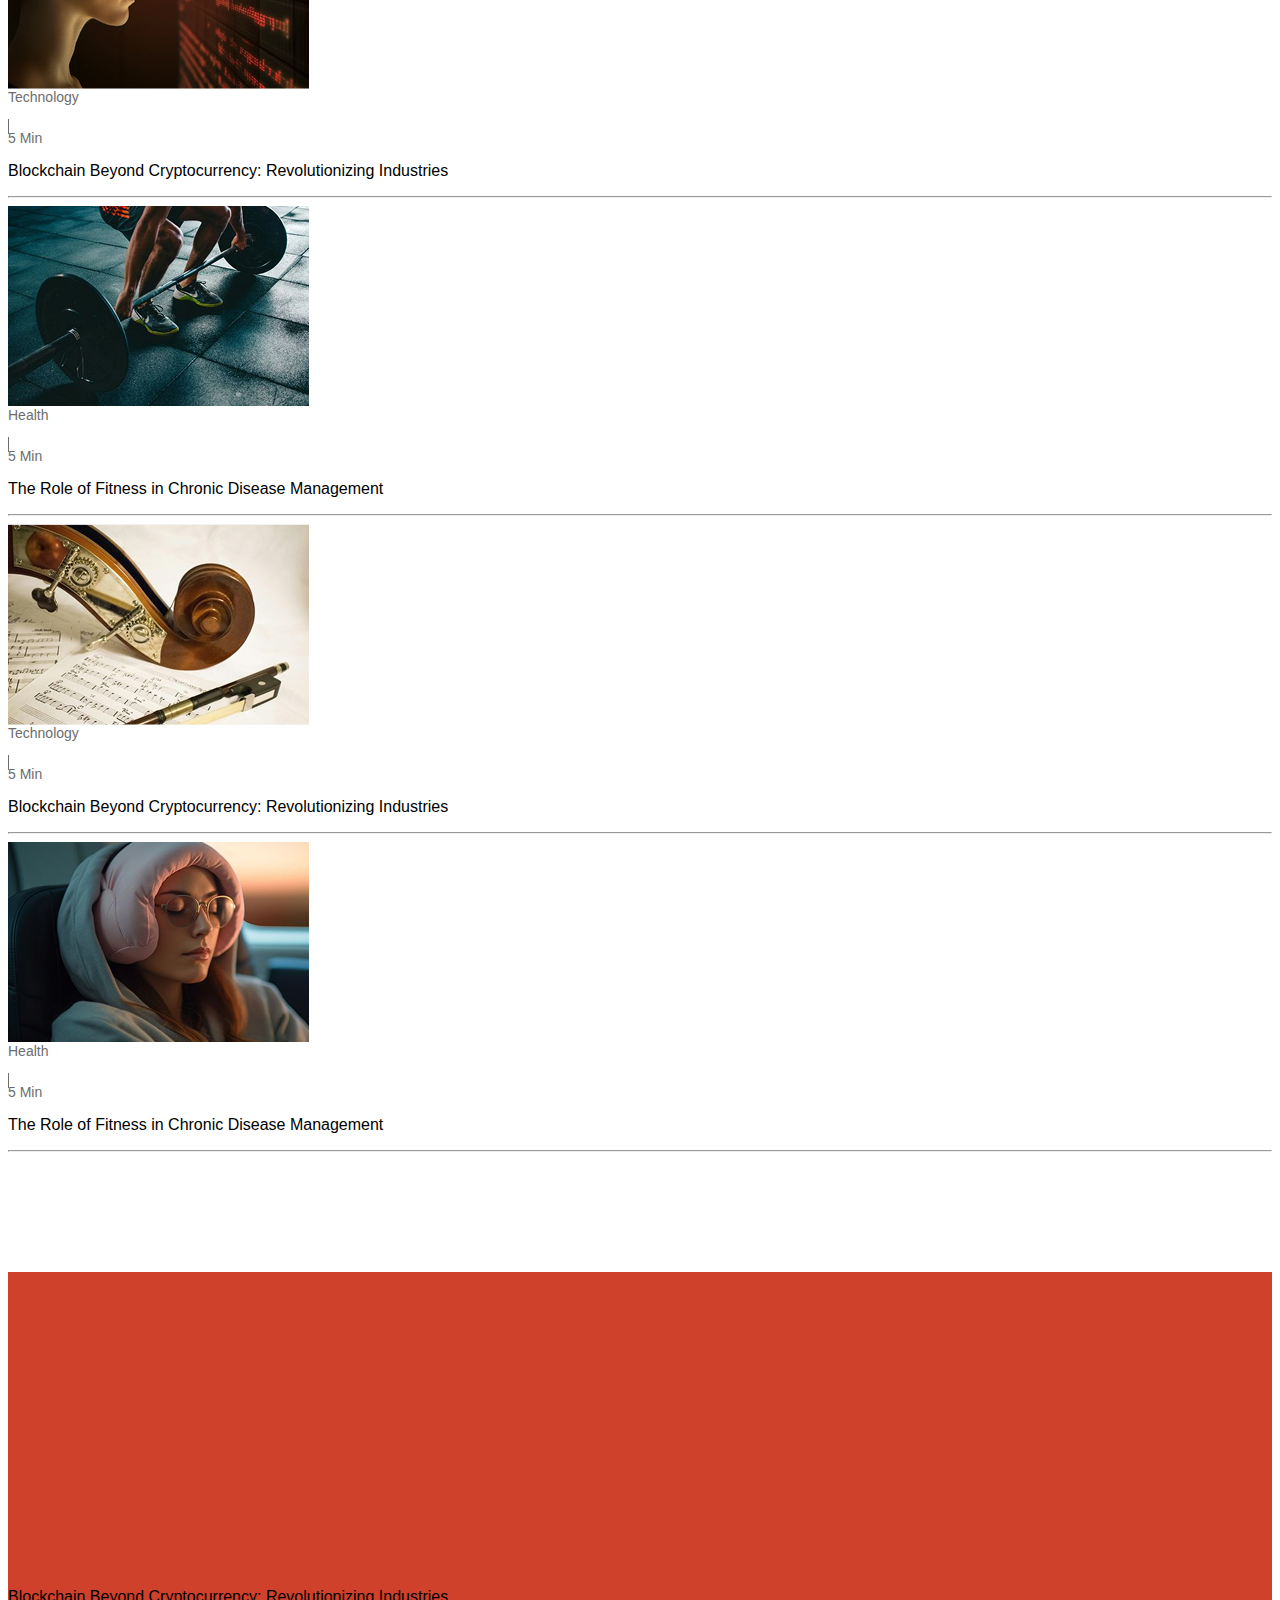
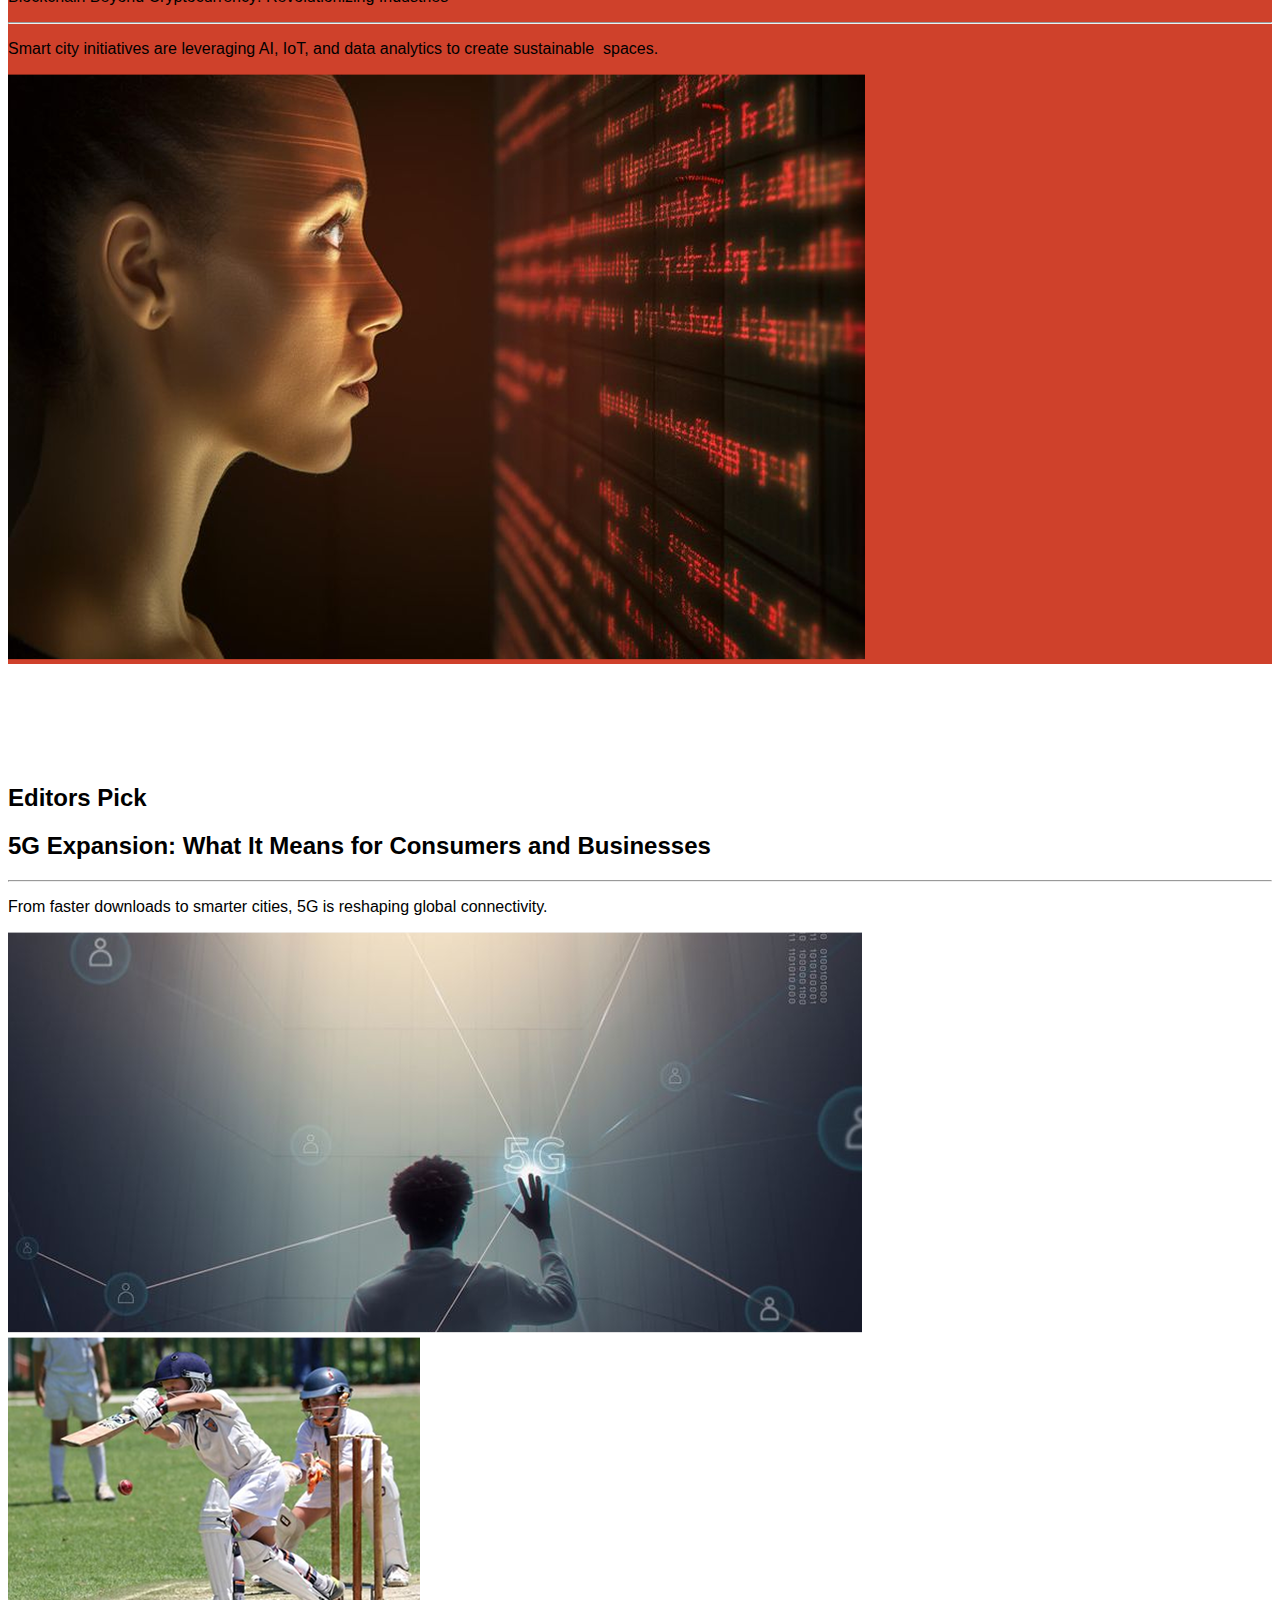
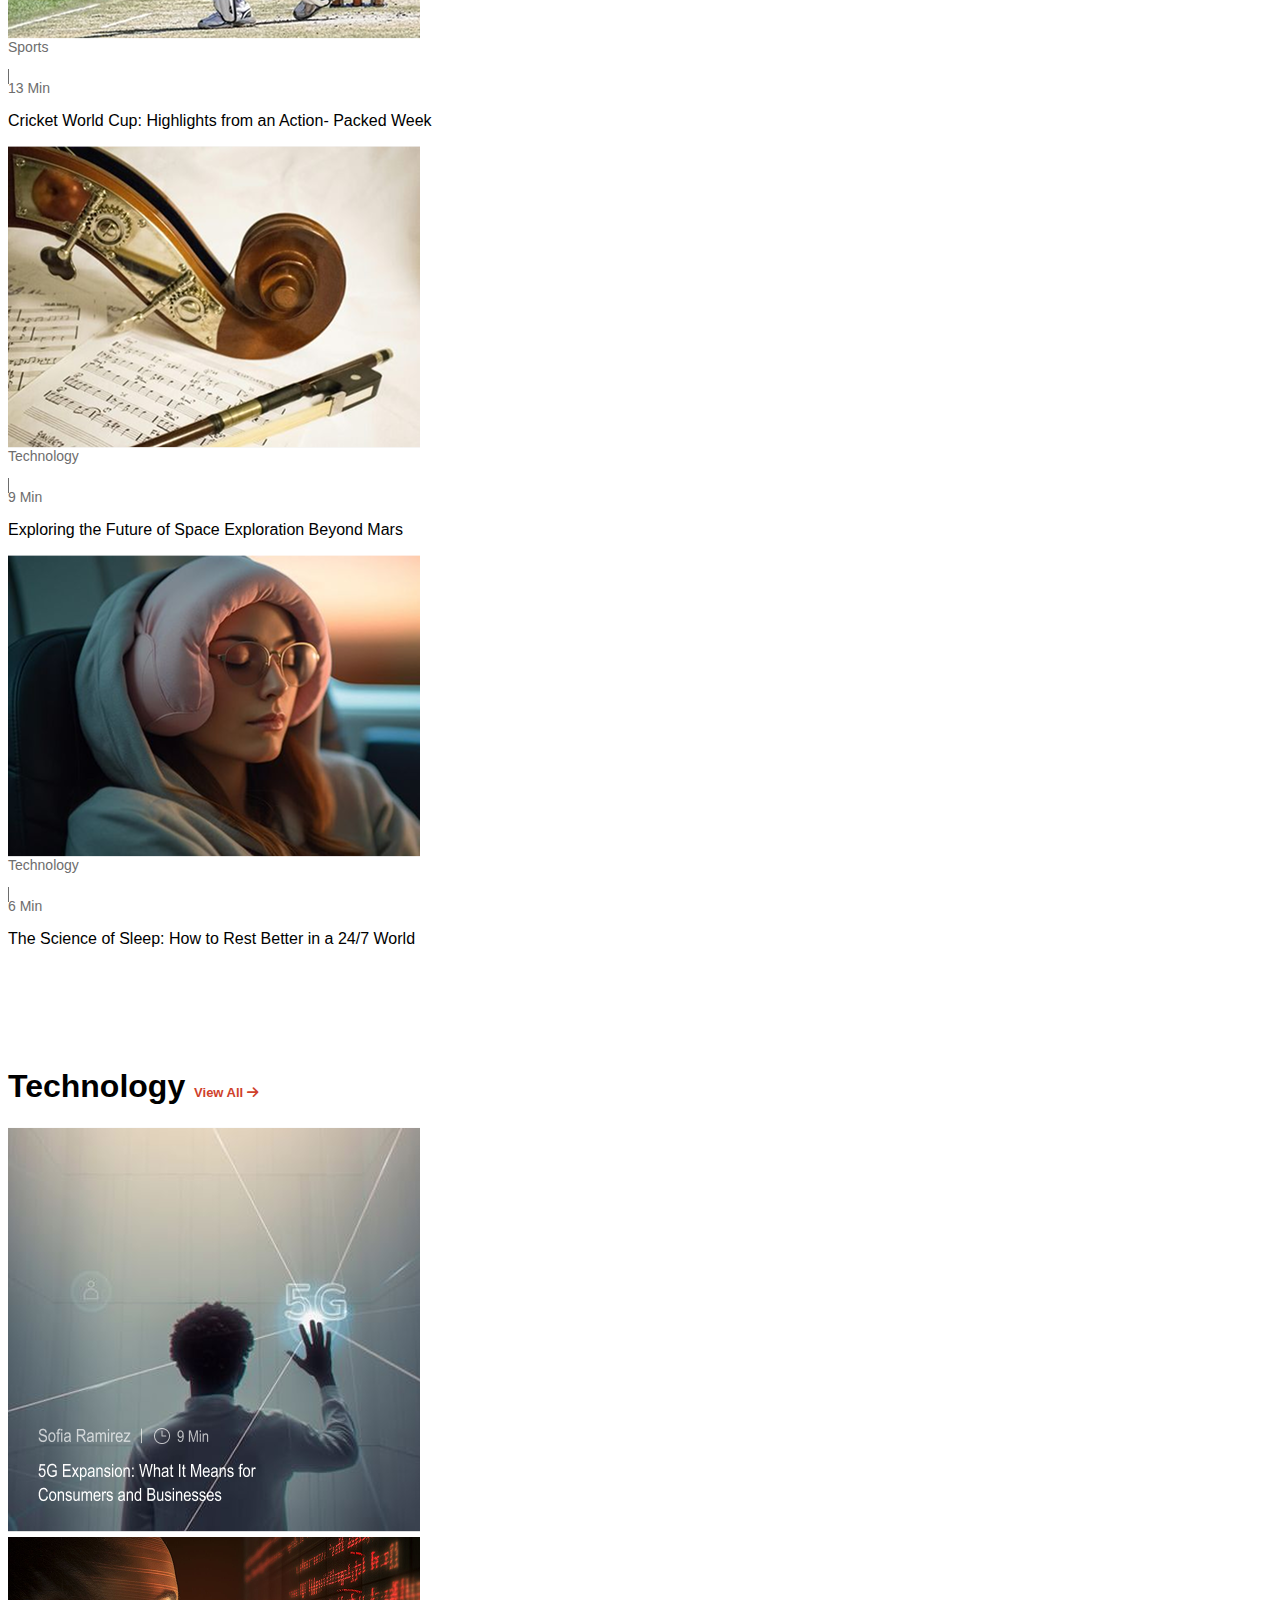
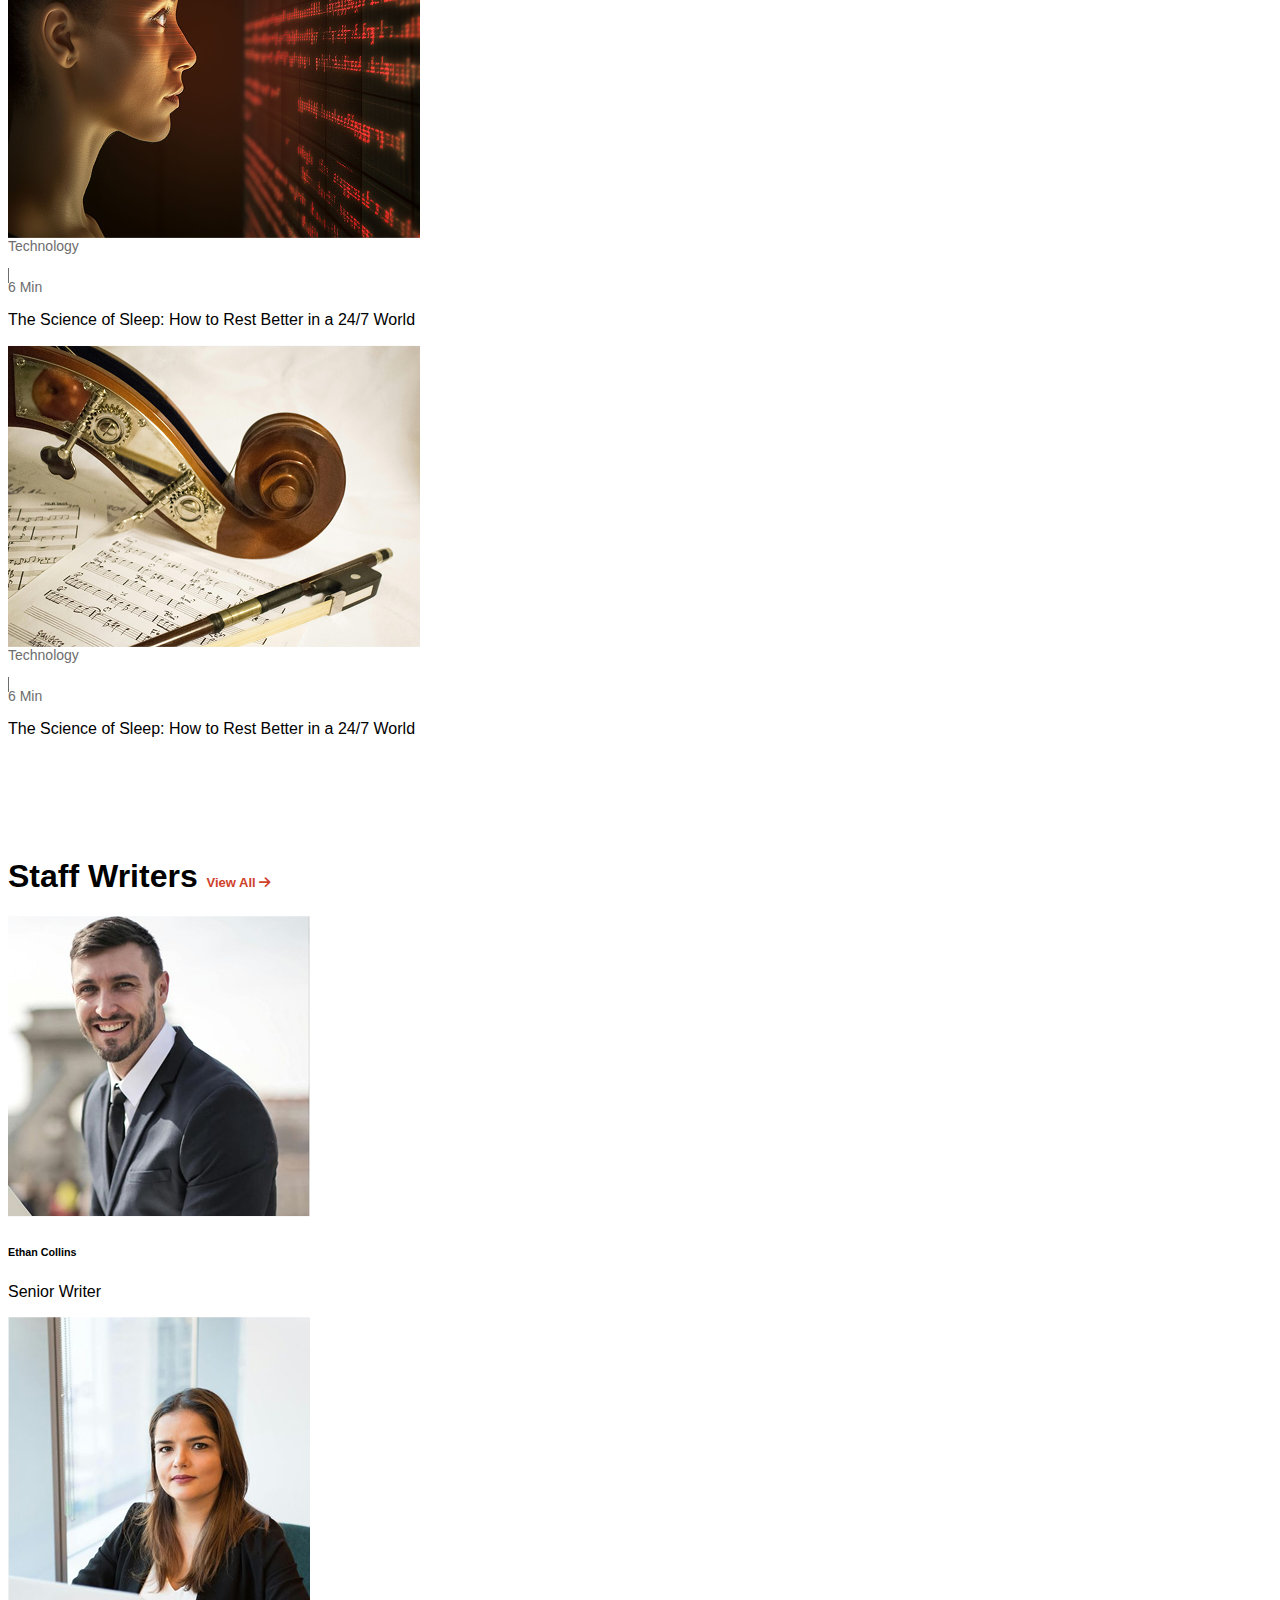
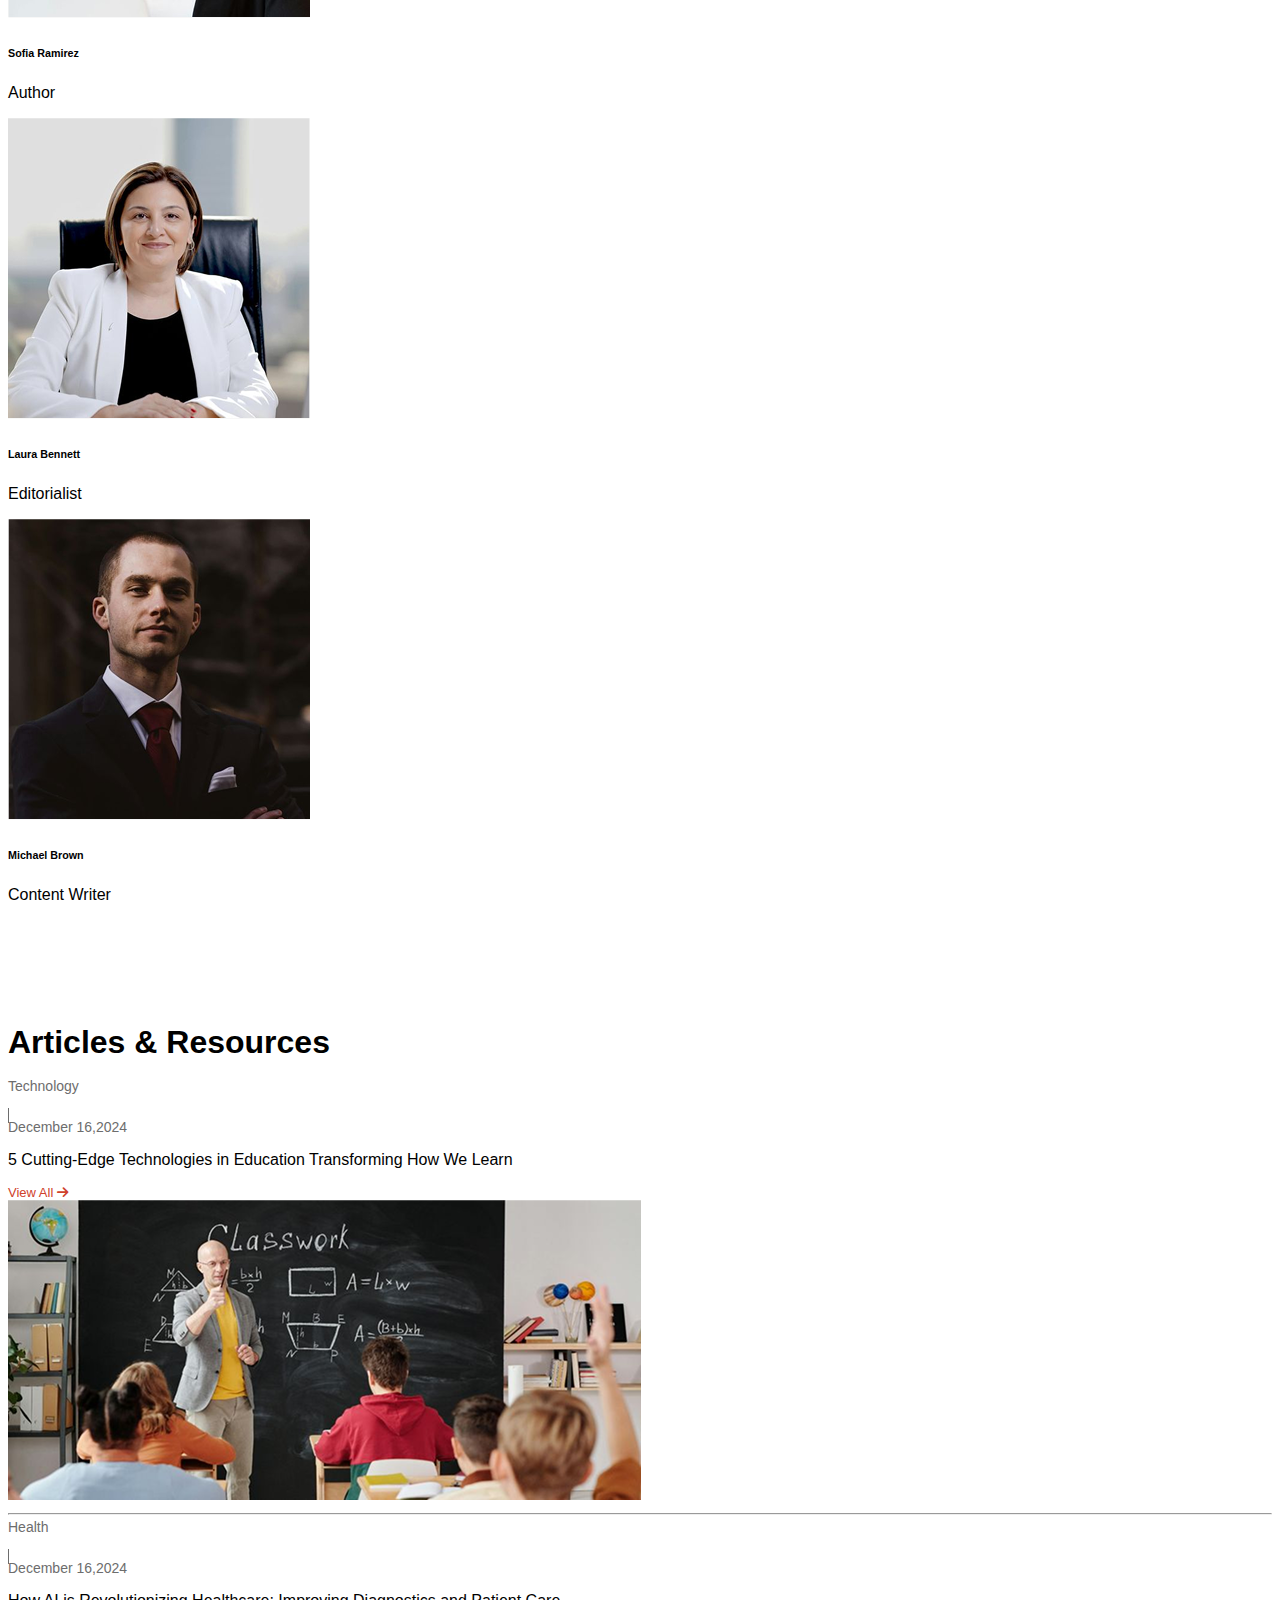
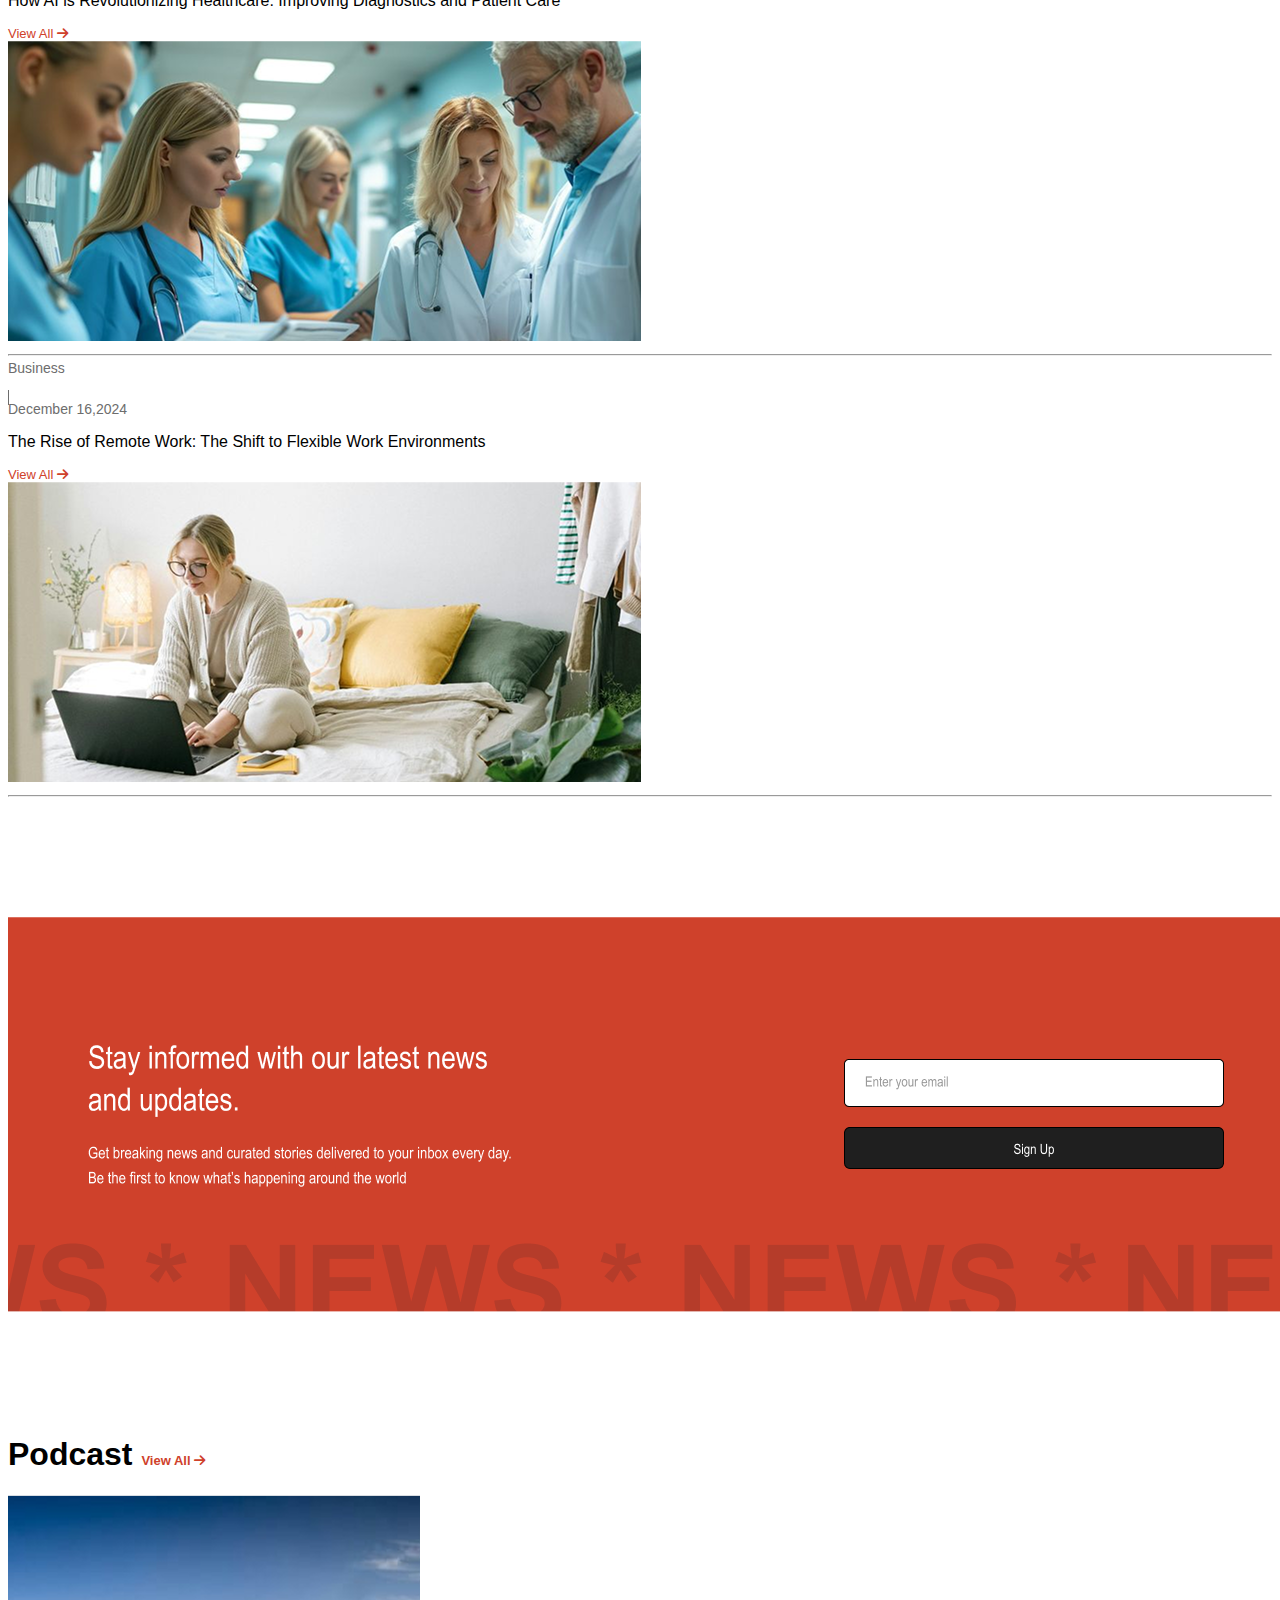
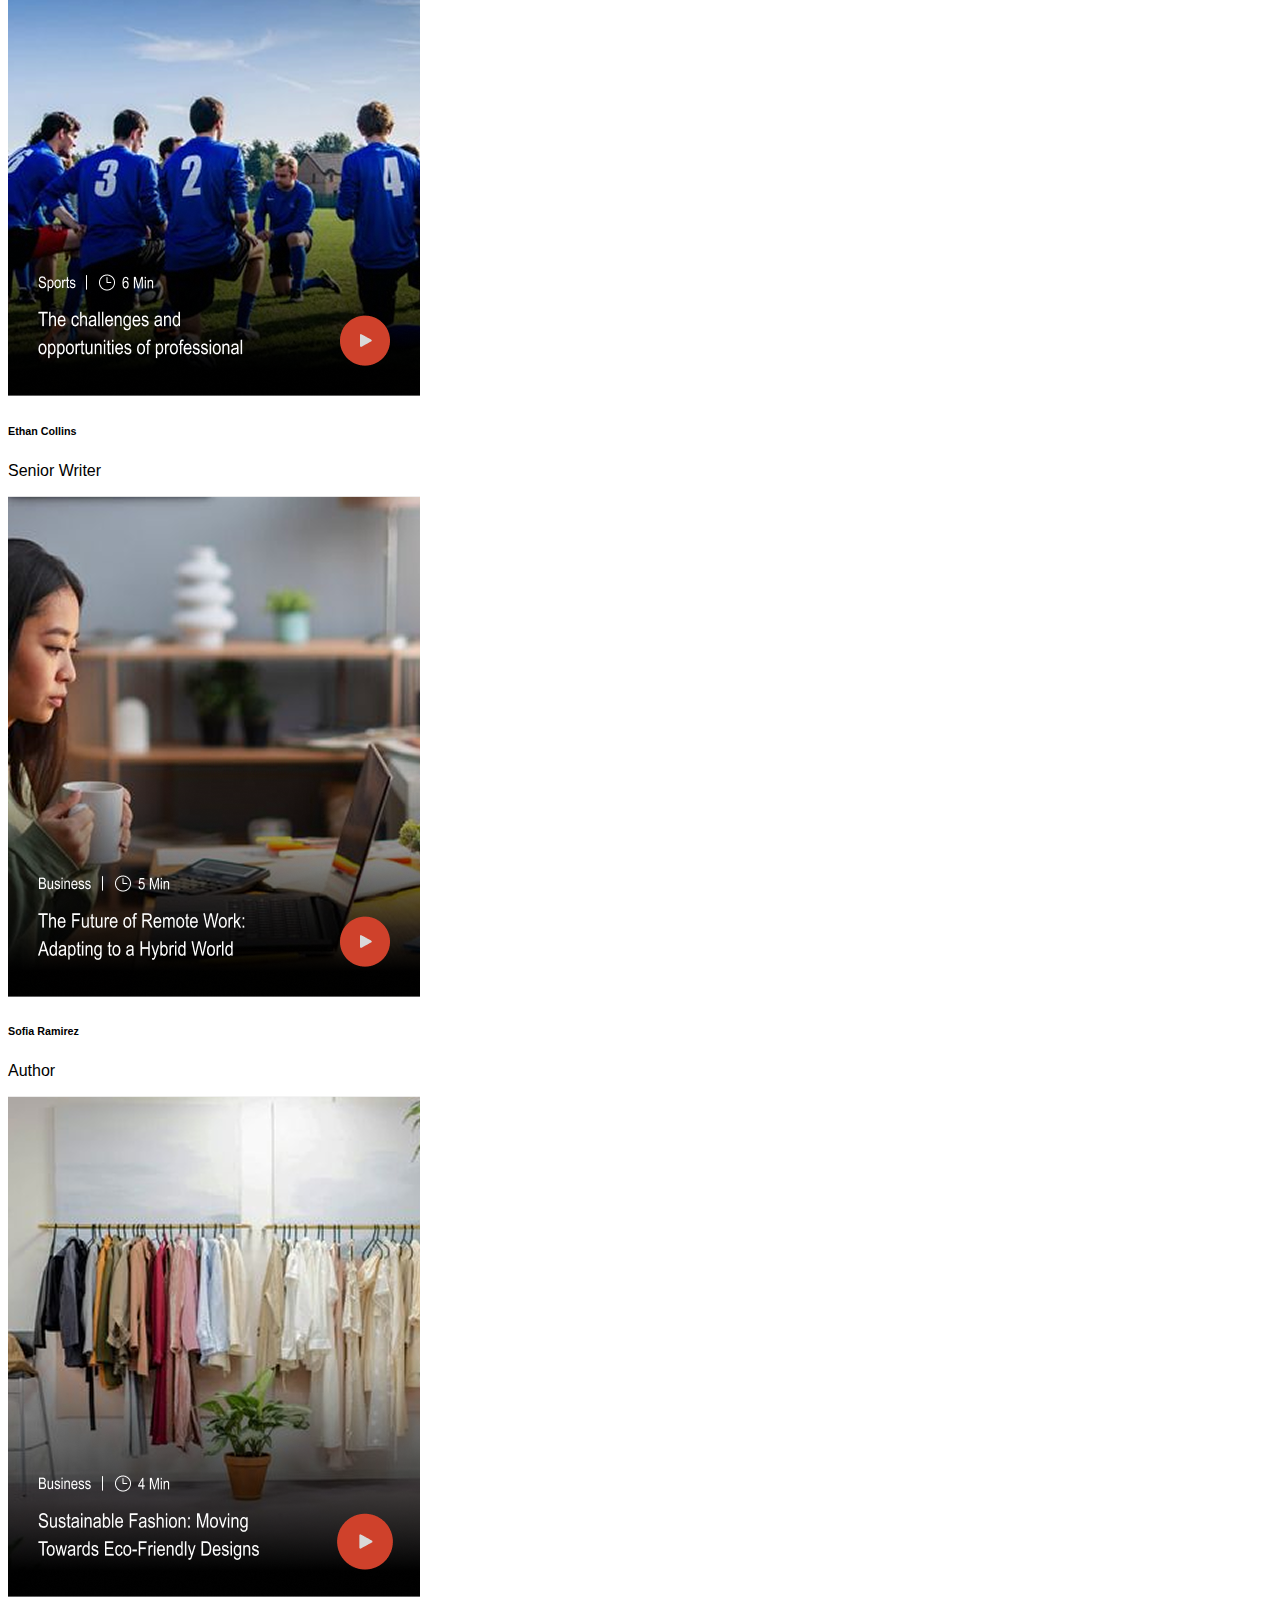
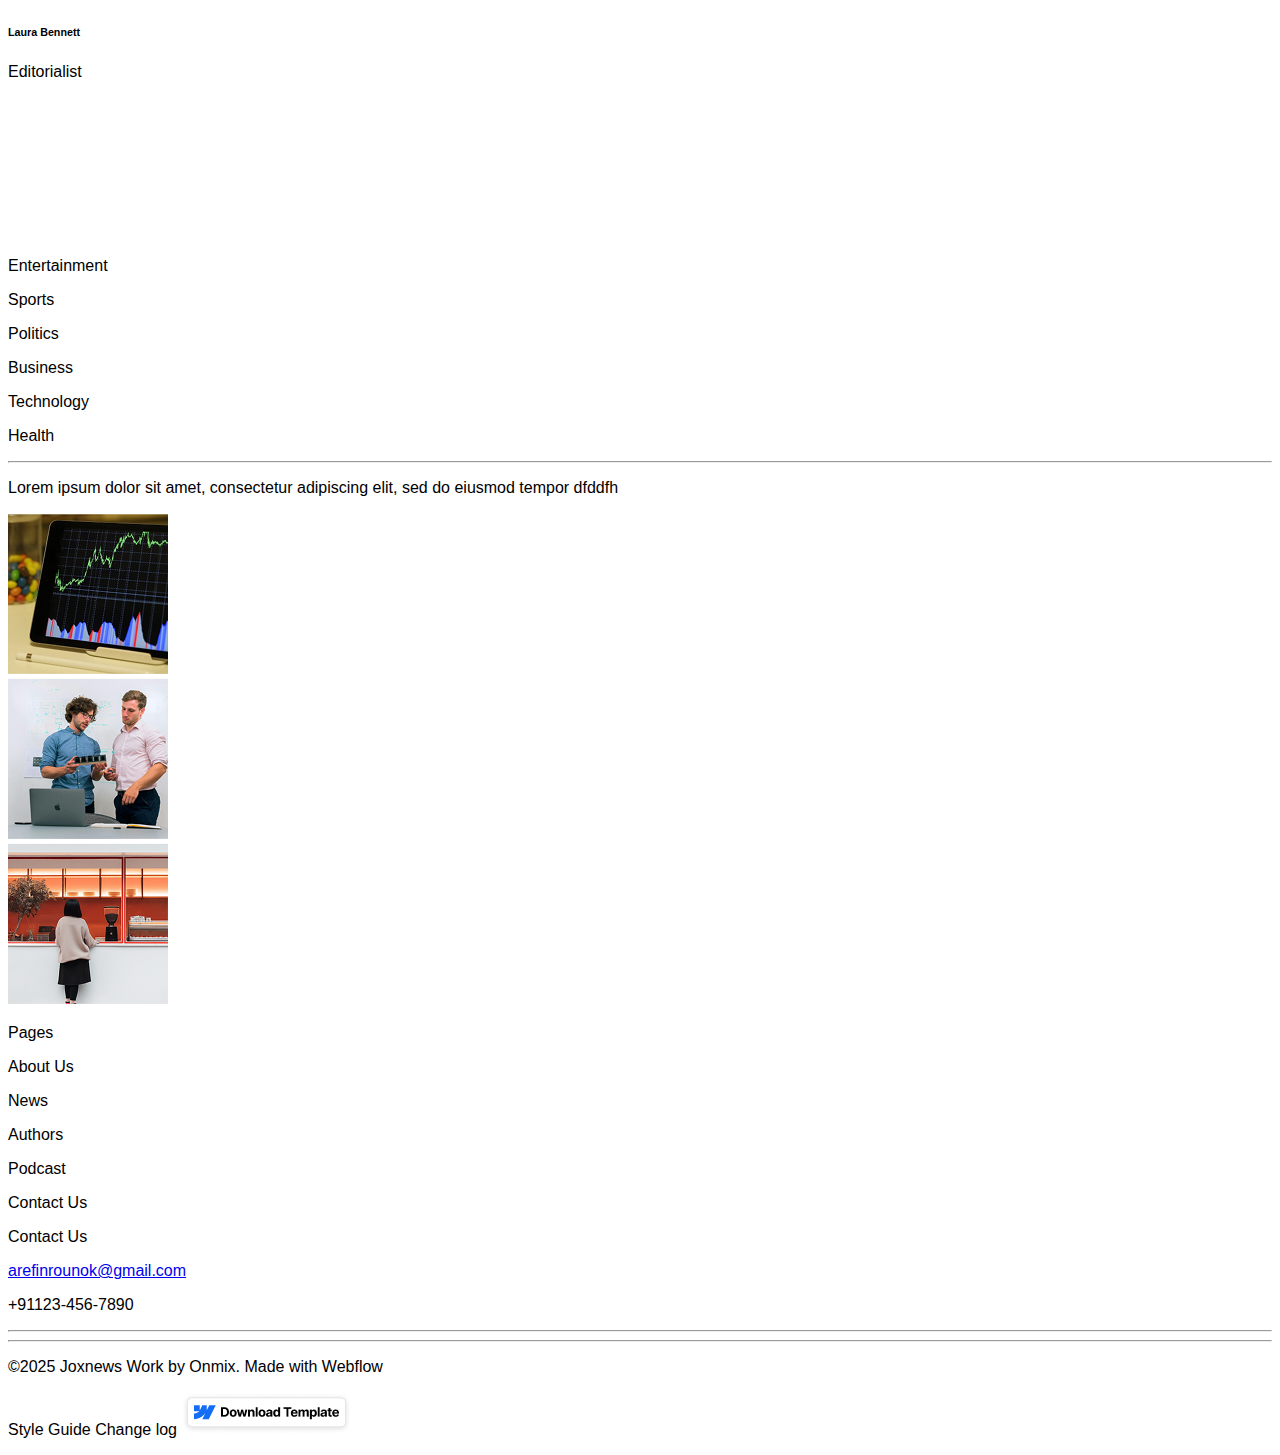
<file: JOXNEWS-LANDING-PAGE/index.html>
<!DOCTYPE html>
<html lang="en">
  <head>
    <meta charset="UTF-8" />
    <meta name="viewport" content="width=device-width, initial-scale=1.0" />
    <title>Document</title>
    <!-- bootstrap  -->
    <link
      href="https://cdn.jsdelivr.net/npm/bootstrap@5.3.6/dist/css/bootstrap.min.css"
      rel="stylesheet"
      integrity="sha384-4Q6Gf2aSP4eDXB8Miphtr37CMZZQ5oXLH2yaXMJ2w8e2ZtHTl7GptT4jmndRuHDT"
      crossorigin="anonymous"
    />
    <script
      src="https://cdn.jsdelivr.net/npm/bootstrap@5.3.6/dist/js/bootstrap.bundle.min.js"
      integrity="sha384-j1CDi7MgGQ12Z7Qab0qlWQ/Qqz24Gc6BM0thvEMVjHnfYGF0rmFCozFSxQBxwHKO"
      crossorigin="anonymous"
    ></script>

    <!-- font-awesome  -->
    <link
      rel="stylesheet"
      href="https://cdnjs.cloudflare.com/ajax/libs/font-awesome/6.7.2/css/all.min.css"
      integrity="sha512-Evv84Mr4kqVGRNSgIGL/F/aIDqQb7xQ2vcrdIwxfjThSH8CSR7PBEakCr51Ck+w+/U6swU2Im1vVX0SVk9ABhg=="
      crossorigin="anonymous"
      referrerpolicy="no-referrer"
    />

    <!-- External Css  -->
    <link rel="stylesheet" href="style.css" />
  </head>
  <body>
    <!-- navbar  -->
    <div class="container pt-3 d-flex navbar">
      <div class="d-flex w-50">
        <img class="img-fluid" src="images/bar.png" alt="" />
        <div class="input-group ms-2 w-50">
          <input
            type="search"
            class="form-control"
            placeholder="Search countries"
            aria-label="Recipient’s username"
            aria-describedby="button-addon2"
          />
        </div>
      </div>
      <div class="w-25 mt-2">
        <img class="img-fluid" src="images/company logo.png" alt="" />
      </div>
      <div class="d-flex justify-content-end w-25">
        <p class="me-4 mt-2 cart">
          Cart <span class="badge text-bg-danger rounded-pill">0</span>
        </p>
        <input
          class="bg-black text-white py-2 px-3 rounded"
          type="submit"
          value="Subscribe"
        />
      </div>
    </div>

    <!-- navbar-options-->
    <hr class="hr" />
    <div class="container d-flex align-item-center justify-content-center">
      <p class="me-3">Entertainment</p>
      <p class="mx-3">Sports</p>
      <p class="mx-3">Politics</p>
      <p class="mx-3">Business</p>
      <p class="mx-3">Technology</p>
      <p class="ms-3">Health</p>
    </div>
    <hr />
    <!-- Hero-section  -->
    <div class="container hero-container">
      <div class="row">
        <div class="col-md-8">
          <img class="img-fluid" src="images/hero-Background.png" alt="" />
          <h2 class="lh-base my-3 w-75">
            Global Climate Summit Yields Mixed Results on Key Agreements
          </h2>
          <!-- <div class="d-flex"> -->
          <p class=".para w-75">
            The global stock market has reached unprecedented levels, buoyed by
            optimistic economic forecasts and strong corporate earnings.
          </p>
          <!-- <div class="verticle-line-1 mx-4"></div>
            <img class="img-fluid" src="images/micle-brown.png" alt="" />
          </div> -->
        </div>
        <div class="col-md-4">
          <div class="d-flex">
            <img class="img-fluid" src="images/hero-1.png" alt="" />
            <div class="ms-4">
              <p class="w-75">
                Blockchain Beyond Cryptocurrency: Revolutionizing Industries
              </p>

              <div class="d-flex">
                <p class="para">Technology</p>
                <div class="verticle-line-2 mx-3"></div>
                <p class="para">5 Min</p>
              </div>
            </div>
          </div>
          <hr />

          <div class="d-flex">
            <img class="img-fluid" src="images/hero-2.png" alt="" />
            <div class="ms-4">
              <p class="w-75">
                Stock Market Hits Record High Amid Economic Optimism
              </p>

              <div class="d-flex">
                <p class="para">Business</p>
                <div class="verticle-line-2 mx-3"></div>
                <p class="para">8 Min</p>
              </div>
            </div>
          </div>
          <hr />

          <div class="d-flex">
            <img class="img-fluid" src="images/hero-3.png" alt="" />
            <div class="ms-4">
              <p class="w-75">Health Innovations to Watch in 2024</p>

              <div class="d-flex">
                <p class="para">Health</p>
                <div class="verticle-line-2 mx-3"></div>
                <p class="para">7 Min</p>
              </div>
            </div>
          </div>
          <hr />

          <div class="d-flex">
            <img class="img-fluid" src="images/hero-4.png" alt="" />
            <div class="ms-4">
              <p class="w-75">
                New Regulations Put Tech Giants Under the Spotlight
              </p>

              <div class="d-flex">
                <p class="para">Technology</p>
                <div class="verticle-line-2 mx-3"></div>
                <p class="para">6 Min</p>
              </div>
            </div>
          </div>
          <hr />
        </div>
      </div>
    </div>

    <!-- Latest News  -->
    <div class="container latest-news-container">
      <h1 class="my-4 d-flex justify-content-between">
        Latest News
        <span>View All <i class="fa-solid fa-arrow-right"></i></span>
      </h1>
      <div class="row">
        <div class="col-md-6">
          <img
            class="img-fluid"
            src="images/Latest-news-Background.png"
            alt="Latest-news-Background"
          />
          <div class="d-flex mt-3">
            <p class="para">Politics</p>
            <div class="verticle-line-2 mx-3"></div>
            <p class="para">8 Min</p>
          </div>
          <p class="h5 w-100 lh-sm">
            Global Summit 2024: Leaders Address Climate, Trade, and Security
            Challenges
          </p>
        </div>
        <div class="col-md-3">
          <div>
            <img class="img-fluid" src="images/latest-news-1.png" alt="" />
            <div class="d-flex mt-3">
              <p class="para">Technology</p>
              <div class="verticle-line-2 mx-3"></div>
              <p class="para">5 Min</p>
            </div>
            <p>Blockchain Beyond Cryptocurrency: Revolutionizing Industries</p>
          </div>
          <hr />

          <div>
            <img class="img-fluid" src="images/latest-news-2.png" alt="" />
            <div class="d-flex mt-3">
              <p class="para">Health</p>
              <div class="verticle-line-2 mx-3"></div>
              <p class="para">5 Min</p>
            </div>
            <p>The Role of Fitness in Chronic Disease Management</p>
          </div>
          <hr />
        </div>
        <div class="col-md-3">
          <div>
            <img class="img-fluid" src="images/latest-news-3.png" alt="" />
            <div class="d-flex mt-3">
              <p class="para">Technology</p>
              <div class="verticle-line-2 mx-3"></div>
              <p class="para">5 Min</p>
            </div>
            <p>Blockchain Beyond Cryptocurrency: Revolutionizing Industries</p>
          </div>
          <hr />

          <div>
            <img class="img-fluid" src="images/latest-news-4.png" alt="" />
            <div class="d-flex mt-3">
              <p class="para">Health</p>
              <div class="verticle-line-2 mx-3"></div>
              <p class="para">5 Min</p>
            </div>
            <p>The Role of Fitness in Chronic Disease Management</p>
          </div>
          <hr />
        </div>
      </div>
    </div>

    <!-- Latest Blockchain -->
    <div class="container-fluid latest-blockchain-container">
      <div class="container py-5">
        <div class="row">
          <div class="col-md-4 text-white paragraph">
            <p class="w-75 h4">
              Blockchain Beyond Cryptocurrency: Revolutionizing Industries
            </p>
            <hr />
            <p class="w-75">
              Smart city initiatives are leveraging AI, IoT, and data analytics
              to create sustainable  spaces.
            </p>
          </div>
          <div class="col-md-8">
            <img src="images/Latest-blockchain.png" alt="" class="img-fluid" />
          </div>
        </div>
      </div>
    </div>
    <!-- Editors pick -->
    <div class="container Editors-pick-container">
      <h2 class="my-4">Editors Pick</h2>
      <div class="row mb-4">
        <div class="col-md-4">
          <h2 class="h4 w-75">
            5G Expansion: What It Means for Consumers and Businesses
          </h2>
          <hr />
          <p class="w-75 text-secondary">
            From faster downloads to smarter cities, 5G is reshaping global
            connectivity.
          </p>
        </div>
        <div class="col-md-8">
          <img
            class="img-fluid"
            src="images/Editors_pick_Background.png"
            alt=""
          />
        </div>
      </div>
      <div class="row">
        <div class="col-md-4">
          <img class="img-fluid" src="images/Editors_pick-1.png" alt="" />
          <div class="d-flex mt-3">
            <p class="para">Sports</p>
            <div class="verticle-line-2 mx-3"></div>
            <p class="para">13 Min</p>
          </div>
          <p class="w-75">
            Cricket World Cup: Highlights from an Action- Packed Week
          </p>
        </div>

        <div class="col-md-4">
          <img class="img-fluid" src="images/Editors_pick-2.png" alt="" />
          <div class="d-flex mt-3">
            <p class="para">Technology</p>
            <div class="verticle-line-2 mx-3"></div>
            <p class="para">9 Min</p>
          </div>
          <p class="w-75">
            Exploring the Future of Space Exploration Beyond Mars
          </p>
        </div>

        <div class="col-md-4">
          <img class="img-fluid" src="images/Editors_pick-3.png" alt="" />
          <div class="d-flex mt-3">
            <p class="para">Technology</p>
            <div class="verticle-line-2 mx-3"></div>
            <p class="para">6 Min</p>
          </div>
          <p class="w-75">
            The Science of Sleep: How to Rest Better in a 24/7 World
          </p>
        </div>
      </div>
    </div>

    <!-- Technology -->
    <div class="container Technology-container">
      <h1 class="my-4 d-flex justify-content-between">
        Technology
        <span>View All <i class="fa-solid fa-arrow-right"></i></span>
      </h1>
      <div class="row">
        <div class="col-md-4">
          <img class="img-fluid" src="images/Technology-1.png" alt="" />
        </div>
        <div class="col-md-4">
          <img class="img-fluid" src="images/Technology-2.png" alt="" />
          <div class="d-flex mt-3">
            <p class="para">Technology</p>
            <div class="verticle-line-2 mx-3"></div>
            <p class="para">6 Min</p>
          </div>
          <p class="w-75">
            The Science of Sleep: How to Rest Better in a 24/7 World
          </p>
        </div>
        <div class="col-md-4">
          <img class="img-fluid" src="images/Technology-3.png" alt="" />
          <div class="d-flex mt-3">
            <p class="para">Technology</p>
            <div class="verticle-line-2 mx-3"></div>
            <p class="para">6 Min</p>
          </div>
          <p class="w-75">
            The Science of Sleep: How to Rest Better in a 24/7 World
          </p>
        </div>
      </div>
    </div>

    <!-- Staff Writers -->
    <div class="container staff-writers-container">
      <h1 class="my-4 d-flex justify-content-between">
        Staff Writers
        <span>View All <i class="fa-solid fa-arrow-right"></i></span>
      </h1>
      <div class="row">
        <div class="col-md-3">
          <img class="img-fluid" src="images/staff-writter-1.png" alt="" />
          <h6 class="fw-bold mt-3">Ethan Collins</h6>
          <p class="text-secondary">Senior Writer</p>
        </div>

        <div class="col-md-3">
          <img class="img-fluid" src="images/staff-writter-2.png" alt="" />
          <h6 class="fw-bold mt-3">Sofia Ramirez</h6>
          <p class="text-secondary">Author</p>
        </div>

        <div class="col-md-3">
          <img class="img-fluid" src="images/staff-writter-3.png" alt="" />
          <h6 class="fw-bold mt-3">Laura Bennett</h6>
          <p class="text-secondary">Editorialist</p>
        </div>

        <div class="col-md-3">
          <img class="img-fluid" src="images/staff-writter-4.png" alt="" />
          <h6 class="fw-bold mt-3">Michael Brown</h6>
          <p class="text-secondary">Content Writer</p>
        </div>
      </div>
    </div>

    <!-- Articles & Resources -->
    <div class="container articles-resources-container">
      <h1 class="my-4">Articles & Resources</h1>
      <div class="row">
        <div class="col-md-6">
          <div class="d-flex mt-3">
            <p class="para">Technology</p>
            <div class="verticle-line-2 mx-3"></div>
            <p class="para">December 16,2024</p>
          </div>
          <p class="w-75 h5 lh-sm">
            5 Cutting-Edge Technologies in Education Transforming How We Learn
          </p>
          <div class="viewAll mt-4">
            View All <i class="fa-solid fa-arrow-right"></i>
          </div>
        </div>
        <div class="col-md-6">
          <img
            class="img-fluid"
            src="images/Articles & Resources-1.png"
            alt=""
          />
        </div>
      </div>
      <hr />
      <div class="row">
        <div class="col-md-6">
          <div class="d-flex mt-3">
            <p class="para">Health</p>
            <div class="verticle-line-2 mx-3"></div>
            <p class="para">December 16,2024</p>
          </div>
          <p class="w-75 h5 lh-sm">
            How AI is Revolutionizing Healthcare: Improving Diagnostics and
            Patient Care
          </p>
          <div class="viewAll mt-4">
            View All <i class="fa-solid fa-arrow-right"></i>
          </div>
        </div>
        <div class="col-md-6">
          <img
            class="img-fluid"
            src="images/Articles & Resources-2.png"
            alt=""
          />
        </div>
      </div>
      <hr />
      <div class="row">
        <div class="col-md-6">
          <div class="d-flex mt-3">
            <p class="para">Business</p>
            <div class="verticle-line-2 mx-3"></div>
            <p class="para">December 16,2024</p>
          </div>
          <p class="w-75 h5 lh-sm">
            The Rise of Remote Work: The Shift to Flexible Work Environments
          </p>
          <div class="viewAll mt-4">
            View All <i class="fa-solid fa-arrow-right"></i>
          </div>
        </div>
        <div class="col-md-6">
          <img
            class="img-fluid"
            src="images/Articles & Resources-3.png"
            alt=""
          />
        </div>
      </div>
      <hr />
    </div>

    <!-- stay informed -->
    <div class="container stay-informed-container">
      <img src="images/stay-informed.png" alt="" class="img-fluid" />
    </div>

    <!-- Podcast -->
    <div class="container podcast-container">
      <h1 class="my-4 d-flex justify-content-between">
        Podcast
        <span>View All <i class="fa-solid fa-arrow-right"></i></span>
      </h1>
      <div class="row">
        <div class="col-md-4">
          <img class="img-fluid" src="images/podcast-1.png" alt="" />
          <h6 class="fw-bold mt-3">Ethan Collins</h6>
          <p class="text-secondary">Senior Writer</p>
        </div>

        <div class="col-md-4">
          <img class="img-fluid" src="images/podcast-2.png" alt="" />
          <h6 class="fw-bold mt-3">Sofia Ramirez</h6>
          <p class="text-secondary">Author</p>
        </div>

        <div class="col-md-4">
          <img class="img-fluid" src="images/podcast-3.png" alt="" />
          <h6 class="fw-bold mt-3">Laura Bennett</h6>
          <p class="text-secondary">Editorialist</p>
        </div>
      </div>
    </div>

    <!-- footer  -->
    <div class="container-fluid text-white bg-black">
      <div class="container pt-5">
        <div class="row d-flex pt-5 pb-3">
          <div class="col-md">
            <img
              src="images/footer-logo.png"
              alt="footer-logo"
              class="img-fluid"
            />
          </div>
          <div class="col-md mt-3">
            <div class="container d-flex align-item-center justify-content-end">
              <p class="me-3">Entertainment</p>
              <p class="mx-3">Sports</p>
              <p class="mx-3">Politics</p>
              <p class="mx-3">Business</p>
              <p class="mx-3">Technology</p>
              <p class="ms-3">Health</p>
            </div>
          </div>
        </div>

        <hr class="py-5" />

        <div class="row">
          <div class="col-md-5">
            <p class="h5 w-75 lh-base">
              Lorem ipsum dolor sit amet, consectetur adipiscing elit, sed do
              eiusmod tempor dfddfh
            </p>
            <div class="row pt-5">
              <div class="col-md-4">
                <img class="img-fluid" src="images/footer-img-1.png" alt="" />
              </div>
              <div class="col-md-4">
                <img class="img-fluid" src="images/footer-img-2.png" alt="" />
              </div>
              <div class="col-md-4">
                <img class="img-fluid" src="images/footer-img-3.png" alt="" />
              </div>
            </div>
          </div>

          <div class="col-md-5 offset-2 pt-4">
            <div class="row">
              <div class="col-md-4">
                <p class="text-secondary pb-2">Pages</p>
                <p>About Us</p>
                <p>News</p>
                <p>Authors</p>
                <p>Podcast</p>
                <p>Contact Us</p>
              </div>
              <div class="col-md-8">
                <p class="text-secondary pb-2">Contact Us</p>
                <p>
                  <a
                    class="text-decoration-none text-white"
                    href="mailto:arefinrounok@gmail.com"
                    >arefinrounok@gmail.com</a
                  >
                </p>
                <p>+91123-456-7890</p>
                <hr />
              </div>
            </div>
          </div>
        </div>
        <hr class="mt-5" />

        <div>
          <div class="row">
            <div class="col-md-8">
              <p>
                &copy2025 Joxnews
                <span class="ms-4">Work by Onmix. Made with Webflow</span>
              </p>
            </div>

            <div class="col-md-4">
              <p>
                Style Guide
                <span class="ps-4"
                  >Change log
                  <img
                    class="img-fluid ps-4"
                    src="images/Download -temp.png"
                    alt=""
                /></span>
              </p>
            </div>
          </div>
        </div>
      </div>
    </div>
  </body>
</html>
</file>
<file: style.css>
* {
  font-family: "Inter", sans-serif;
  font-style: normal;
}

/* Hero section  */
.line {
  width: 25px;
  height: 2px;
  background-color: #333;
  margin-top: -12px;
}

.line-2 {
  width: 100%;
  height: 1px;
  background-color: #333;
  opacity: 0.5;
}

/* Stories that matter 
 */
.stories-contsiner {
  margin-top: 80px;
  margin-bottom: 80px;
}
.line-3 {
  width: 90%;
  height: 1px;
  background-color: #333;
  opacity: 0.5;
}

.culture {
  margin-top: 80px;
}

/* Latest-news */
.Latest-news-container {
  background-color: coral;
  margin-bottom: 90px;
}
.business-mini-para {
  padding-left: 32px;
}
.tech-mini-para {
  padding-left: 32px;
}
.culture-mini-para {
  padding-left: 32px;
}

/* Editors team  */
.Editors-container {
  margin-top: 90px;
  margin-bottom: 90px;
}

/* footer  */
.footer-container {
  margin-top: 120px;
}
.footer-line {
  width: 90%;
  height: 2px;
  background-color: #333;
}
.pages,
.categories,
.resorces p {
  font-size: 15px;
}
.social-link i {
  background-color: #333;
  padding: 10px;
  border-radius: 5px;
}
.social-link span {
  margin-left: 15px;
}
.footer-end {
  margin-top: 80px;
}
.vertical-line {
  width: 2px;
  height: 28px;
  background-color: #333;
}
.footer-last-para,
.copyright {
  margin-top: 15px;
}

/* media query  */
@media (max-width: 768px) {
  .member-img-1,
  .member-img-2 {
    margin-bottom: 20px;
  }
  .podcast-img-1 {
    margin-bottom: 20px;
  }
  .right-side {
    margin-top: 40px;
  }
}

/* @media (min-width: 767px) and (max-width: 990px) {
} */
</file>
<file: JOXNEWS-LANDING-PAGE/style.css>
* {
  font-family: Arial, Helvetica, sans-serif;
  font-style: normal;
}

.hr {
  padding-bottom: 10px;
}

/* hero-section */
.hero-container {
  margin-top: 40px;
}
.verticle-line-1 {
  width: 1px;
  height: 49px;
  background-color: #6d6d6d;
}
.verticle-line-2 {
  width: 1px;
  height: 15px;
  background-color: #6d6d6d;
}
.para {
  margin-top: -4px;
  color: #6d6d6d;
  font-size: 14px;
}

/* Latest-news */
.latest-news-container {
  margin-top: 120px;
  margin-bottom: 120px;
}
.latest-news-container h1 span {
  color: #cf412b;
  font-size: small;
  margin-top: 25px;
}

/* Latest Blockchain */
.latest-blockchain-container {
  background-color: #cf412b;
}

.paragraph {
  padding-top: 300px;
}

/* Editors pick */
.Editors-pick-container {
  margin-top: 120px;
}

/* Technology */
.Technology-container {
  margin-top: 120px;
}
.Technology-container h1 span {
  color: #cf412b;
  font-size: small;
  margin-top: 25px;
}

/* <!-- Staff Writers --> */
.staff-writers-container {
  margin-top: 120px;
}
.staff-writers-container h1 span {
  color: #cf412b;
  font-size: small;
  margin-top: 25px;
}

/* Articles & Resources */
.articles-resources-container {
  margin-top: 120px;
}
.viewAll {
  color: #cf412b;
  font-size: small;
}

/* stay informed */
.stay-informed-container {
  margin-top: 120px;
}

/* Podcast */
.podcast-container {
  margin-top: 120px;
  margin-bottom: 120px;
}
.podcast-container h1 span {
  color: #cf412b;
  font-size: small;
  margin-top: 25px;
}

@media (max-width: 780px) {
  .navbar .form-control,
  .cart {
    display: none;
  }
}
@media (max-width: 500px) {
  .navbar input {
    display: none;
  }
}
</file>
